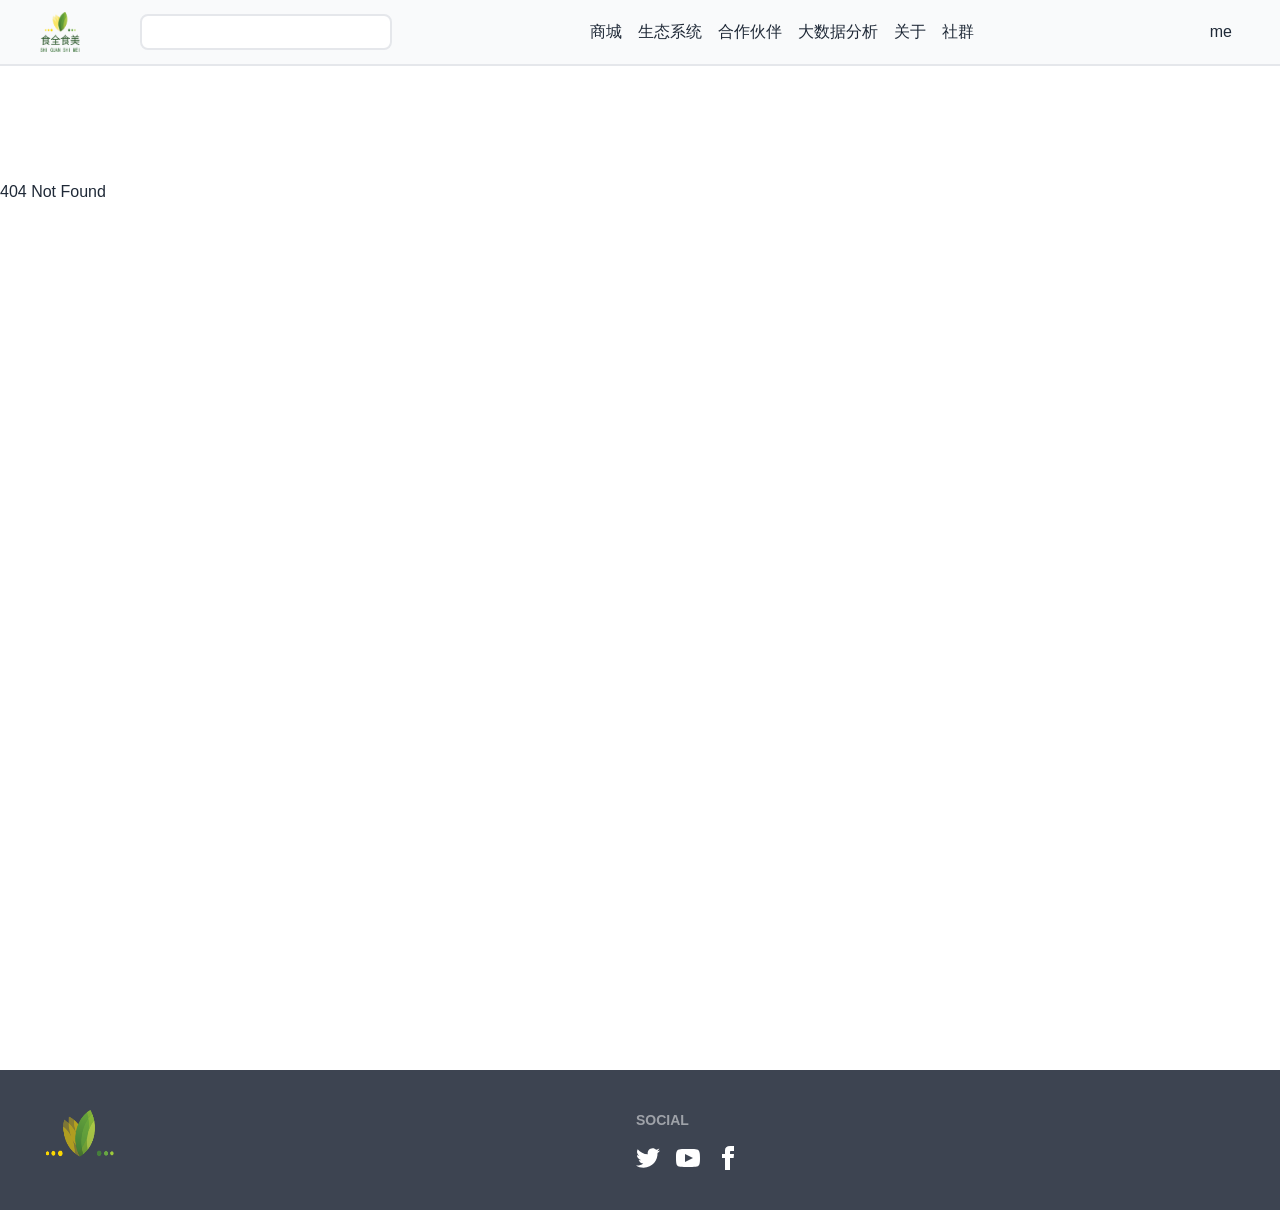
<file: index.html>
<!doctype html><html lang="en" data-theme="light"><head><meta charset="utf-8"/><link rel="icon" href="/favicon.ico"/><meta name="viewport" content="width=device-width,initial-scale=1"/><meta name="theme-color" content="#000000"/><meta name="description" content="Web site created using create-react-app"/><link rel="apple-touch-icon" href="/logo192.png"/><link rel="manifest" href="/manifest.json"/><title>Hi Box - 你的私人健康管理专家</title><script defer="defer" src="/static/js/main.147be62d.js"></script><link href="/static/css/main.3e89343a.css" rel="stylesheet"></head><body><script src="//at.alicdn.com/t/c/font_4008165_zt3uqbueump.js"></script><noscript>You need to enable JavaScript to run this app.</noscript><div id="root"></div><script type="text/javascript" src="https://www.wjx.cn/js/ap.js?activity=YmBddzu" id="wjxFloatBtnJsCode"></script></body></html>
</file>
<file: static/css/main.3e89343a.css>
/* ! tailwindcss v3.3.2 | MIT License | https://tailwindcss.com */html{-webkit-font-feature-settings:normal}input::-webkit-input-placeholder,textarea::-webkit-input-placeholder{color:#9ca3af;opacity:1}::-webkit-backdrop{--tw-border-spacing-x:0;--tw-border-spacing-y:0;--tw-translate-x:0;--tw-translate-y:0;--tw-rotate:0;--tw-skew-x:0;--tw-skew-y:0;--tw-scale-x:1;--tw-scale-y:1;--tw-pan-x: ;--tw-pan-y: ;--tw-pinch-zoom: ;--tw-scroll-snap-strictness:proximity;--tw-gradient-from-position: ;--tw-gradient-via-position: ;--tw-gradient-to-position: ;--tw-ordinal: ;--tw-slashed-zero: ;--tw-numeric-figure: ;--tw-numeric-spacing: ;--tw-numeric-fraction: ;--tw-ring-inset: ;--tw-ring-offset-width:0px;--tw-ring-offset-color:#fff;--tw-ring-color:rgba(59,130,246,.5);--tw-ring-offset-shadow:0 0 #0000;--tw-ring-shadow:0 0 #0000;--tw-shadow:0 0 #0000;--tw-shadow-colored:0 0 #0000;--tw-blur: ;--tw-brightness: ;--tw-contrast: ;--tw-grayscale: ;--tw-hue-rotate: ;--tw-invert: ;--tw-saturate: ;--tw-sepia: ;--tw-drop-shadow: ;--tw-backdrop-blur: ;--tw-backdrop-brightness: ;--tw-backdrop-contrast: ;--tw-backdrop-grayscale: ;--tw-backdrop-hue-rotate: ;--tw-backdrop-invert: ;--tw-backdrop-opacity: ;--tw-backdrop-saturate: ;--tw-backdrop-sepia: }.btn{-webkit-animation:button-pop .25s ease-out;-webkit-animation:button-pop var(--animation-btn,.25s) ease-out;transition-property:color,background-color,border-color,text-decoration-color,fill,stroke,opacity,box-shadow,-webkit-transform,-webkit-filter,-webkit-backdrop-filter;transition-property:color,background-color,border-color,text-decoration-color,fill,stroke,opacity,box-shadow,transform,filter,backdrop-filter,-webkit-transform,-webkit-filter,-webkit-backdrop-filter}.btn.loading:before{-webkit-animation:spin 2s linear infinite}@media (prefers-reduced-motion:reduce){.btn.loading:before{-webkit-animation:spin 10s linear infinite;animation:spin 10s linear infinite}}@-webkit-keyframes spin{0%{-webkit-transform:rotate(0deg);transform:rotate(0deg)}to{-webkit-transform:rotate(1turn);transform:rotate(1turn)}}.footer{-webkit-column-gap:1rem}.modal{transition-property:opacity,visibility,-webkit-transform;transition-property:transform,opacity,visibility,-webkit-transform}.modal-box{-webkit-transform:translate(var(--tw-translate-x),var(--tw-translate-y)) rotate(var(--tw-rotate)) skewX(var(--tw-skew-x)) skewY(var(--tw-skew-y)) scaleX(var(--tw-scale-x)) scaleY(var(--tw-scale-y));transition-property:color,background-color,border-color,text-decoration-color,fill,stroke,opacity,box-shadow,-webkit-transform,-webkit-filter,-webkit-backdrop-filter;transition-property:color,background-color,border-color,text-decoration-color,fill,stroke,opacity,box-shadow,transform,filter,backdrop-filter,-webkit-transform,-webkit-filter,-webkit-backdrop-filter}.btn:active:focus,.btn:active:hover{-webkit-animation:none;-webkit-transform:scale(.95);-webkit-transform:scale(var(--btn-focus-scale,.95))}@-webkit-keyframes button-pop{0%{-webkit-transform:scale(.95);transform:scale(.95);-webkit-transform:scale(var(--btn-focus-scale,.95));transform:scale(var(--btn-focus-scale,.95))}40%{-webkit-transform:scale(1.02);transform:scale(1.02)}to{-webkit-transform:scale(1);transform:scale(1)}}.checkbox:checked,.checkbox[aria-checked=true],.checkbox[checked=true]{-webkit-animation:checkmark .2s ease-in-out;-webkit-animation:checkmark var(--animation-input,.2s) ease-in-out}.checkbox:indeterminate{-webkit-animation:checkmark .2s ease-in-out;-webkit-animation:checkmark var(--animation-input,.2s) ease-in-out}@-webkit-keyframes checkmark{0%{background-position-y:5px}50%{background-position-y:-2px}to{background-position-y:0}}.input-disabled::-webkit-input-placeholder,.input[disabled]::-webkit-input-placeholder{--tw-placeholder-opacity:0.2;color:hsl(215 27.907% 16.863%/var(--tw-placeholder-opacity));color:hsl(var(--bc)/var(--tw-placeholder-opacity))}.mockup-phone .camera:before{-webkit-transform:translate(-50%,-50%)}.modal-open .modal-box,.modal-toggle:checked+.modal .modal-box,.modal:target .modal-box{-webkit-transform:translate(var(--tw-translate-x),var(--tw-translate-y)) rotate(var(--tw-rotate)) skewX(var(--tw-skew-x)) skewY(var(--tw-skew-y)) scaleX(var(--tw-scale-x)) scaleY(var(--tw-scale-y))}@-webkit-keyframes progress-loading{50%{left:107%}}@-webkit-keyframes radiomark{0%{box-shadow:inset 0 0 0 12px #fff,inset 0 0 0 12px #fff;box-shadow:0 0 0 12px hsl(var(--b1)) inset,0 0 0 12px hsl(var(--b1)) inset}50%{box-shadow:inset 0 0 0 3px #fff,inset 0 0 0 3px #fff;box-shadow:0 0 0 3px hsl(var(--b1)) inset,0 0 0 3px hsl(var(--b1)) inset}to{box-shadow:inset 0 0 0 4px #fff,inset 0 0 0 4px #fff;box-shadow:0 0 0 4px hsl(var(--b1)) inset,0 0 0 4px hsl(var(--b1)) inset}}@-webkit-keyframes rating-pop{0%{-webkit-transform:translateY(-.125em);transform:translateY(-.125em)}40%{-webkit-transform:translateY(-.125em);transform:translateY(-.125em)}to{-webkit-transform:translateY(0);transform:translateY(0)}}@-webkit-keyframes toast-pop{0%{opacity:0;-webkit-transform:scale(.9);transform:scale(.9)}to{opacity:1;-webkit-transform:scale(1);transform:scale(1)}}.modal-bottom :where(.modal-box){-webkit-transform:translate(var(--tw-translate-x),var(--tw-translate-y)) rotate(var(--tw-rotate)) skewX(var(--tw-skew-x)) skewY(var(--tw-skew-y)) scaleX(var(--tw-scale-x)) scaleY(var(--tw-scale-y))}.modal-middle :where(.modal-box){-webkit-transform:translate(var(--tw-translate-x),var(--tw-translate-y)) rotate(var(--tw-rotate)) skewX(var(--tw-skew-x)) skewY(var(--tw-skew-y)) scaleX(var(--tw-scale-x)) scaleY(var(--tw-scale-y))}*{margin:0;padding:0}a{color:#333;text-decoration:none}ul ol{list-style:none;margin:0}.icon{fill:currentColor;height:2.5em;overflow:hidden;vertical-align:-.15em;width:2.5em}.logo{height:7.5rem;width:15rem}.icon-screen-react{height:10em;width:10em}.postcard{background-color:#f6f7f9;border:1px solid;border-radius:10px;margin:1rem 0;padding:.4rem .9rem}.postcard a{color:#333;text-decoration:none}body{-webkit-font-smoothing:antialiased;-moz-osx-font-smoothing:grayscale;font-family:-apple-system,BlinkMacSystemFont,Segoe UI,Roboto,Oxygen,Ubuntu,Cantarell,Fira Sans,Droid Sans,Helvetica Neue,sans-serif}code{font-family:source-code-pro,Menlo,Monaco,Consolas,Courier New,monospace}


/*
! tailwindcss v3.3.2 | MIT License | https://tailwindcss.com
*/*,:after,:before{border:0 solid #e5e7eb;box-sizing:border-box}:after,:before{--tw-content:""}html{-webkit-text-size-adjust:100%;font-feature-settings:normal;font-family:ui-sans-serif,system-ui,-apple-system,BlinkMacSystemFont,Segoe UI,Roboto,Helvetica Neue,Arial,Noto Sans,sans-serif,Apple Color Emoji,Segoe UI Emoji,Segoe UI Symbol,Noto Color Emoji;font-variation-settings:normal;line-height:1.5;tab-size:4}body{line-height:inherit;margin:0}hr{border-top-width:1px;color:inherit;height:0}abbr:where([title]){-webkit-text-decoration:underline dotted;text-decoration:underline dotted}h1,h2,h3,h4,h5,h6{font-size:inherit;font-weight:inherit}a{color:inherit;text-decoration:inherit}b,strong{font-weight:bolder}code,kbd,pre,samp{font-family:ui-monospace,SFMono-Regular,Menlo,Monaco,Consolas,Liberation Mono,Courier New,monospace;font-size:1em}small{font-size:80%}sub,sup{font-size:75%;line-height:0;position:relative;vertical-align:initial}sub{bottom:-.25em}sup{top:-.5em}table{border-collapse:collapse;border-color:inherit;text-indent:0}button,input,optgroup,select,textarea{color:inherit;font-family:inherit;font-size:100%;font-weight:inherit;line-height:inherit;margin:0;padding:0}button,select{text-transform:none}[type=button],[type=reset],[type=submit],button{-webkit-appearance:button;background-color:initial;background-image:none}:-moz-focusring{outline:auto}:-moz-ui-invalid{box-shadow:none}progress{vertical-align:initial}::-webkit-inner-spin-button,::-webkit-outer-spin-button{height:auto}[type=search]{-webkit-appearance:textfield;outline-offset:-2px}::-webkit-search-decoration{-webkit-appearance:none}::-webkit-file-upload-button{-webkit-appearance:button;font:inherit}summary{display:list-item}blockquote,dd,dl,figure,h1,h2,h3,h4,h5,h6,hr,p,pre{margin:0}fieldset{margin:0}fieldset,legend{padding:0}menu,ol,ul{list-style:none;margin:0;padding:0}textarea{resize:vertical}input::placeholder,textarea::placeholder{color:#9ca3af;opacity:1}[role=button],button{cursor:pointer}:disabled{cursor:default}audio,canvas,embed,iframe,img,object,svg,video{display:block;vertical-align:middle}img,video{height:auto;max-width:100%}[hidden]{display:none}:root,[data-theme]{background-color:#fff;background-color:hsla(var(--b1)/var(--tw-bg-opacity,1));color:#1f2937;color:hsla(var(--bc)/var(--tw-text-opacity,1))}html{-webkit-tap-highlight-color:transparent}:root{--pf:258.89 94.378% 40.941%;--sf:314 100% 37.647%;--af:174 60% 40.784%;--nf:219 14.085% 22.275%;--in:198 93% 60%;--su:158 64% 52%;--wa:43 96% 56%;--er:0 91% 71%;--inc:198 100% 12%;--suc:158 100% 10%;--wac:43 100% 11%;--erc:0 100% 14%;--rounded-box:1rem;--rounded-btn:0.5rem;--rounded-badge:1.9rem;--animation-btn:0.25s;--animation-input:.2s;--btn-text-case:uppercase;--btn-focus-scale:0.95;--border-btn:1px;--tab-border:1px;--tab-radius:0.5rem;--p:258.89 94.378% 51.176%;--pc:0 0% 100%;--s:314 100% 47.059%;--sc:0 0% 100%;--a:174 60% 50.98%;--ac:174.71 43.59% 15.294%;--n:219 14.085% 27.843%;--nc:0 0% 100%;--b1:0 0% 100%;--b2:0 0% 94.902%;--b3:180 1.9608% 90%;--bc:215 27.907% 16.863%;color-scheme:light}@media (prefers-color-scheme:dark){:root{--pf:262.35 80.315% 40.157%;--sf:315.75 70.196% 40%;--af:174.69 70.335% 32.784%;--in:198 93% 60%;--su:158 64% 52%;--wa:43 96% 56%;--er:0 91% 71%;--inc:198 100% 12%;--suc:158 100% 10%;--wac:43 100% 11%;--erc:0 100% 14%;--rounded-box:1rem;--rounded-btn:0.5rem;--rounded-badge:1.9rem;--animation-btn:0.25s;--animation-input:.2s;--btn-text-case:uppercase;--btn-focus-scale:0.95;--border-btn:1px;--tab-border:1px;--tab-radius:0.5rem;--p:262.35 80.315% 50.196%;--pc:0 0% 100%;--s:315.75 70.196% 50%;--sc:0 0% 100%;--a:174.69 70.335% 40.98%;--ac:0 0% 100%;--n:218.18 18.033% 11.961%;--nf:222.86 17.073% 8.0392%;--nc:220 13.376% 69.216%;--b1:220 17.647% 20%;--b2:220 17.241% 17.059%;--b3:218.57 17.949% 15.294%;--bc:220 13.376% 69.216%;color-scheme:dark}}[data-theme=light]{--pf:258.89 94.378% 40.941%;--sf:314 100% 37.647%;--af:174 60% 40.784%;--nf:219 14.085% 22.275%;--in:198 93% 60%;--su:158 64% 52%;--wa:43 96% 56%;--er:0 91% 71%;--inc:198 100% 12%;--suc:158 100% 10%;--wac:43 100% 11%;--erc:0 100% 14%;--rounded-box:1rem;--rounded-btn:0.5rem;--rounded-badge:1.9rem;--animation-btn:0.25s;--animation-input:.2s;--btn-text-case:uppercase;--btn-focus-scale:0.95;--border-btn:1px;--tab-border:1px;--tab-radius:0.5rem;--p:258.89 94.378% 51.176%;--pc:0 0% 100%;--s:314 100% 47.059%;--sc:0 0% 100%;--a:174 60% 50.98%;--ac:174.71 43.59% 15.294%;--n:219 14.085% 27.843%;--nc:0 0% 100%;--b1:0 0% 100%;--b2:0 0% 94.902%;--b3:180 1.9608% 90%;--bc:215 27.907% 16.863%;color-scheme:light}[data-theme=dark]{--pf:262.35 80.315% 40.157%;--sf:315.75 70.196% 40%;--af:174.69 70.335% 32.784%;--in:198 93% 60%;--su:158 64% 52%;--wa:43 96% 56%;--er:0 91% 71%;--inc:198 100% 12%;--suc:158 100% 10%;--wac:43 100% 11%;--erc:0 100% 14%;--rounded-box:1rem;--rounded-btn:0.5rem;--rounded-badge:1.9rem;--animation-btn:0.25s;--animation-input:.2s;--btn-text-case:uppercase;--btn-focus-scale:0.95;--border-btn:1px;--tab-border:1px;--tab-radius:0.5rem;--p:262.35 80.315% 50.196%;--pc:0 0% 100%;--s:315.75 70.196% 50%;--sc:0 0% 100%;--a:174.69 70.335% 40.98%;--ac:0 0% 100%;--n:218.18 18.033% 11.961%;--nf:222.86 17.073% 8.0392%;--nc:220 13.376% 69.216%;--b1:220 17.647% 20%;--b2:220 17.241% 17.059%;--b3:218.57 17.949% 15.294%;--bc:220 13.376% 69.216%;color-scheme:dark}[data-theme=cupcake]{--pf:183.03 47.368% 47.216%;--sf:338.25 71.429% 62.431%;--af:39 84.112% 46.431%;--nf:280 46.479% 11.137%;--in:198 93% 60%;--su:158 64% 52%;--wa:43 96% 56%;--er:0 91% 71%;--pc:183.03 100% 11.804%;--sc:338.25 100% 15.608%;--ac:39 100% 11.608%;--nc:280 82.688% 82.784%;--inc:198 100% 12%;--suc:158 100% 10%;--wac:43 100% 11%;--erc:0 100% 14%;--rounded-box:1rem;--rounded-badge:1.9rem;--animation-btn:0.25s;--animation-input:.2s;--btn-text-case:uppercase;--btn-focus-scale:0.95;--border-btn:1px;--p:183.03 47.368% 59.02%;--s:338.25 71.429% 78.039%;--a:39 84.112% 58.039%;--n:280 46.479% 13.922%;--b1:24 33.333% 97.059%;--b2:26.667 21.951% 91.961%;--b3:22.5 14.286% 89.02%;--bc:280 46.479% 13.922%;--rounded-btn:1.9rem;--tab-border:2px;--tab-radius:.5rem;color-scheme:light}[data-theme=bumblebee]{--pf:41.124 74.167% 42.353%;--sf:49.901 94.393% 46.431%;--af:240 33.333% 11.294%;--nf:240 33.333% 11.294%;--b2:0 0% 90%;--b3:0 0% 81%;--in:198 93% 60%;--su:158 64% 52%;--wa:43 96% 56%;--er:0 91% 71%;--bc:0 0% 20%;--ac:240 60.274% 82.824%;--nc:240 60.274% 82.824%;--inc:198 100% 12%;--suc:158 100% 10%;--wac:43 100% 11%;--erc:0 100% 14%;--rounded-box:1rem;--rounded-btn:0.5rem;--rounded-badge:1.9rem;--animation-btn:0.25s;--animation-input:.2s;--btn-text-case:uppercase;--btn-focus-scale:0.95;--border-btn:1px;--tab-border:1px;--tab-radius:0.5rem;--p:41.124 74.167% 52.941%;--pc:240 33.333% 14.118%;--s:49.901 94.393% 58.039%;--sc:240 33.333% 14.118%;--a:240 33.333% 14.118%;--n:240 33.333% 14.118%;--b1:0 0% 100%;color-scheme:light}[data-theme=emerald]{--pf:141.18 50% 48%;--sf:218.88 96.078% 48%;--af:9.8901 81.25% 44.863%;--nf:219.23 20.312% 20.078%;--b2:0 0% 90%;--b3:0 0% 81%;--in:198 93% 60%;--su:158 64% 52%;--wa:43 96% 56%;--er:0 91% 71%;--inc:198 100% 12%;--suc:158 100% 10%;--wac:43 100% 11%;--erc:0 100% 14%;--rounded-box:1rem;--rounded-btn:0.5rem;--rounded-badge:1.9rem;--btn-text-case:uppercase;--border-btn:1px;--tab-border:1px;--tab-radius:0.5rem;--p:141.18 50% 60%;--pc:151.11 28.421% 18.627%;--s:218.88 96.078% 60%;--sc:210 20% 98.039%;--a:9.8901 81.25% 56.078%;--ac:210 20% 98.039%;--n:219.23 20.312% 25.098%;--nc:210 20% 98.039%;--b1:0 0% 100%;--bc:219.23 20.312% 25.098%;--animation-btn:0;--animation-input:0;--btn-focus-scale:1;color-scheme:light}[data-theme=corporate]{--pf:229.09 95.652% 51.137%;--sf:214.91 26.316% 47.216%;--af:154.2 49.02% 48%;--nf:233.33 27.273% 10.353%;--b2:0 0% 90%;--b3:0 0% 81%;--in:198 93% 60%;--su:158 64% 52%;--wa:43 96% 56%;--er:0 91% 71%;--pc:229.09 100% 92.784%;--sc:214.91 100% 11.804%;--ac:154.2 100% 12%;--inc:198 100% 12%;--suc:158 100% 10%;--wac:43 100% 11%;--erc:0 100% 14%;--btn-text-case:uppercase;--border-btn:1px;--tab-border:1px;--tab-radius:0.5rem;--p:229.09 95.652% 63.922%;--s:214.91 26.316% 59.02%;--a:154.2 49.02% 60%;--n:233.33 27.273% 12.941%;--nc:210 38.462% 94.902%;--b1:0 0% 100%;--bc:233.33 27.273% 12.941%;--rounded-box:0.25rem;--rounded-btn:.125rem;--rounded-badge:.125rem;--animation-btn:0;--animation-input:0;--btn-focus-scale:1;color-scheme:light}[data-theme=synthwave]{--pf:320.73 69.62% 55.216%;--sf:197.03 86.592% 51.922%;--af:48 89.041% 45.647%;--nf:253.22 60.825% 15.216%;--b2:253.85 59.091% 23.294%;--b3:253.85 59.091% 20.965%;--pc:320.73 100% 13.804%;--sc:197.03 100% 12.98%;--ac:48 100% 11.412%;--rounded-box:1rem;--rounded-btn:0.5rem;--rounded-badge:1.9rem;--animation-btn:0.25s;--animation-input:.2s;--btn-text-case:uppercase;--btn-focus-scale:0.95;--border-btn:1px;--tab-border:1px;--tab-radius:0.5rem;--p:320.73 69.62% 69.02%;--s:197.03 86.592% 64.902%;--a:48 89.041% 57.059%;--n:253.22 60.825% 19.02%;--nc:260 60% 98.039%;--b1:253.85 59.091% 25.882%;--bc:260 60% 98.039%;--in:199.13 86.957% 63.922%;--inc:257.45 63.218% 17.059%;--su:168.1 74.233% 68.039%;--suc:257.45 63.218% 17.059%;--wa:48 89.041% 57.059%;--wac:257.45 63.218% 17.059%;--er:351.85 73.636% 56.863%;--erc:260 60% 98.039%;color-scheme:dark}[data-theme=retro]{--pf:2.6667 73.77% 60.863%;--sf:144.62 27.273% 57.569%;--af:49.024 67.213% 60.863%;--nf:41.667 16.822% 33.569%;--inc:221.21 100% 90.667%;--suc:142.13 100% 87.255%;--wac:32.133 100% 8.7451%;--erc:0 100% 90.118%;--animation-btn:0.25s;--animation-input:.2s;--btn-text-case:uppercase;--btn-focus-scale:0.95;--border-btn:1px;--tab-border:1px;--tab-radius:0.5rem;--p:2.6667 73.77% 76.078%;--pc:345 5.2632% 14.902%;--s:144.62 27.273% 71.961%;--sc:345 5.2632% 14.902%;--a:49.024 67.213% 76.078%;--ac:345 5.2632% 14.902%;--n:41.667 16.822% 41.961%;--nc:45 47.059% 80%;--b1:45 47.059% 80%;--b2:45.283 37.063% 71.961%;--b3:42.188 35.955% 65.098%;--bc:345 5.2632% 14.902%;--in:221.21 83.193% 53.333%;--su:142.13 76.216% 36.275%;--wa:32.133 94.619% 43.725%;--er:0 72.222% 50.588%;--rounded-box:0.4rem;--rounded-btn:0.4rem;--rounded-badge:0.4rem;color-scheme:light}[data-theme=cyberpunk]{--pf:344.78 100% 58.353%;--sf:195.12 80.392% 56%;--af:276 74.324% 56.784%;--nf:57.273 100% 10.353%;--b2:56 100% 45%;--b3:56 100% 40.5%;--in:198 93% 60%;--su:158 64% 52%;--wa:43 96% 56%;--er:0 91% 71%;--bc:56 100% 10%;--pc:344.78 100% 14.588%;--sc:195.12 100% 14%;--ac:276 100% 14.196%;--inc:198 100% 12%;--suc:158 100% 10%;--wac:43 100% 11%;--erc:0 100% 14%;--animation-btn:0.25s;--animation-input:.2s;--btn-text-case:uppercase;--btn-focus-scale:0.95;--border-btn:1px;--tab-border:1px;--p:344.78 100% 72.941%;--s:195.12 80.392% 70%;--a:276 74.324% 70.98%;--n:57.273 100% 12.941%;--nc:56 100% 50%;--b1:56 100% 50%;--rounded-box:0;--rounded-btn:0;--rounded-badge:0;--tab-radius:0;color-scheme:light;font-family:ui-monospace,SFMono-Regular,Menlo,Monaco,Consolas,Liberation Mono,Courier New,monospace}[data-theme=valentine]{--pf:353.23 73.81% 53.647%;--sf:254.12 86.441% 61.49%;--af:181.41 55.556% 56%;--nf:336 42.857% 38.431%;--b2:318.46 46.429% 80.118%;--b3:318.46 46.429% 72.106%;--pc:353.23 100% 13.412%;--sc:254.12 100% 15.373%;--ac:181.41 100% 14%;--inc:221.21 100% 90.667%;--suc:142.13 100% 87.255%;--wac:32.133 100% 8.7451%;--erc:0 100% 90.118%;--rounded-box:1rem;--rounded-badge:1.9rem;--animation-btn:0.25s;--animation-input:.2s;--btn-text-case:uppercase;--btn-focus-scale:0.95;--border-btn:1px;--tab-border:1px;--tab-radius:0.5rem;--p:353.23 73.81% 67.059%;--s:254.12 86.441% 76.863%;--a:181.41 55.556% 70%;--n:336 42.857% 48.039%;--nc:318.46 46.429% 89.02%;--b1:318.46 46.429% 89.02%;--bc:343.64 38.462% 28.039%;--in:221.21 83.193% 53.333%;--su:142.13 76.216% 36.275%;--wa:32.133 94.619% 43.725%;--er:0 72.222% 50.588%;--rounded-btn:1.9rem;color-scheme:light}[data-theme=halloween]{--pf:31.927 89.344% 41.725%;--sf:271.22 45.794% 33.569%;--af:91.071 100% 26.353%;--nf:180 3.5714% 8.7843%;--b2:0 0% 11.647%;--b3:0 0% 10.482%;--bc:0 0% 82.588%;--sc:271.22 100% 88.392%;--ac:91.071 100% 6.5882%;--nc:180 4.8458% 82.196%;--inc:221.21 100% 90.667%;--suc:142.13 100% 87.255%;--wac:32.133 100% 8.7451%;--erc:0 100% 90.118%;--rounded-box:1rem;--rounded-btn:0.5rem;--rounded-badge:1.9rem;--animation-btn:0.25s;--animation-input:.2s;--btn-text-case:uppercase;--btn-focus-scale:0.95;--border-btn:1px;--tab-border:1px;--tab-radius:0.5rem;--p:31.927 89.344% 52.157%;--pc:180 7.3171% 8.0392%;--s:271.22 45.794% 41.961%;--a:91.071 100% 32.941%;--n:180 3.5714% 10.98%;--b1:0 0% 12.941%;--in:221.21 83.193% 53.333%;--su:142.13 76.216% 36.275%;--wa:32.133 94.619% 43.725%;--er:0 72.222% 50.588%;color-scheme:dark}[data-theme=garden]{--pf:138.86 15.982% 34.353%;--sf:96.923 37.143% 74.51%;--af:0 67.742% 75.137%;--nf:0 3.9106% 28.078%;--b2:0 4.3478% 81.882%;--b3:0 4.3478% 73.694%;--in:198 93% 60%;--su:158 64% 52%;--wa:43 96% 56%;--er:0 91% 71%;--pc:138.86 100% 88.588%;--inc:198 100% 12%;--suc:158 100% 10%;--wac:43 100% 11%;--erc:0 100% 14%;--rounded-box:1rem;--rounded-btn:0.5rem;--rounded-badge:1.9rem;--animation-btn:0.25s;--animation-input:.2s;--btn-text-case:uppercase;--btn-focus-scale:0.95;--border-btn:1px;--tab-border:1px;--tab-radius:0.5rem;--p:138.86 15.982% 42.941%;--s:96.923 37.143% 93.137%;--sc:96 32.468% 15.098%;--a:0 67.742% 93.922%;--ac:0 21.951% 16.078%;--n:0 3.9106% 35.098%;--nc:0 4.3478% 90.98%;--b1:0 4.3478% 90.98%;--bc:0 3.2258% 6.0784%;color-scheme:light}[data-theme=forest]{--pf:141.04 71.963% 33.569%;--sf:140.98 74.694% 38.431%;--af:35.148 68.98% 41.569%;--nf:0 9.6774% 4.8627%;--b2:0 12.195% 7.2353%;--b3:0 12.195% 6.5118%;--in:198 93% 60%;--su:158 64% 52%;--wa:43 96% 56%;--er:0 91% 71%;--bc:0 11.727% 81.608%;--sc:140.98 100% 9.6078%;--ac:35.148 100% 10.392%;--nc:0 6.8894% 81.216%;--inc:198 100% 12%;--suc:158 100% 10%;--wac:43 100% 11%;--erc:0 100% 14%;--rounded-box:1rem;--rounded-badge:1.9rem;--animation-btn:0.25s;--animation-input:.2s;--btn-text-case:uppercase;--btn-focus-scale:0.95;--border-btn:1px;--tab-border:1px;--tab-radius:0.5rem;--p:141.04 71.963% 41.961%;--pc:140.66 100% 88.039%;--s:140.98 74.694% 48.039%;--a:35.148 68.98% 51.961%;--n:0 9.6774% 6.0784%;--b1:0 12.195% 8.0392%;--rounded-btn:1.9rem;color-scheme:dark}[data-theme=aqua]{--pf:181.79 92.857% 39.529%;--sf:274.41 30.909% 45.49%;--af:47.059 100% 64%;--nf:205.4 53.725% 40%;--b2:218.61 52.511% 38.647%;--b3:218.61 52.511% 34.782%;--bc:218.61 100% 88.588%;--sc:274.41 100% 91.373%;--ac:47.059 100% 16%;--nc:205.4 100% 90%;--inc:221.21 100% 90.667%;--suc:142.13 100% 87.255%;--wac:32.133 100% 8.7451%;--erc:0 100% 90.118%;--rounded-box:1rem;--rounded-btn:0.5rem;--rounded-badge:1.9rem;--animation-btn:0.25s;--animation-input:.2s;--btn-text-case:uppercase;--btn-focus-scale:0.95;--border-btn:1px;--tab-border:1px;--tab-radius:0.5rem;--p:181.79 92.857% 49.412%;--pc:181.41 100% 16.667%;--s:274.41 30.909% 56.863%;--a:47.059 100% 80%;--n:205.4 53.725% 50%;--b1:218.61 52.511% 42.941%;--in:221.21 83.193% 53.333%;--su:142.13 76.216% 36.275%;--wa:32.133 94.619% 43.725%;--er:0 72.222% 50.588%;color-scheme:dark}[data-theme=lofi]{--pf:0 0% 4.0784%;--sf:0 1.9608% 8%;--af:0 0% 11.922%;--nf:0 0% 0%;--btn-text-case:uppercase;--border-btn:1px;--tab-border:1px;--p:0 0% 5.098%;--pc:0 0% 100%;--s:0 1.9608% 10%;--sc:0 0% 100%;--a:0 0% 14.902%;--ac:0 0% 100%;--n:0 0% 0%;--nc:0 0% 100%;--b1:0 0% 100%;--b2:0 0% 94.902%;--b3:0 1.9608% 90%;--bc:0 0% 0%;--in:212.35 100% 47.647%;--inc:0 0% 100%;--su:136.84 72.152% 46.471%;--suc:0 0% 100%;--wa:4.5614 100% 66.471%;--wac:0 0% 100%;--er:325.05 77.6% 49.02%;--erc:0 0% 100%;--rounded-box:0.25rem;--rounded-btn:0.125rem;--rounded-badge:0.125rem;--animation-btn:0;--animation-input:0;--btn-focus-scale:1;--tab-radius:0;color-scheme:light}[data-theme=pastel]{--pf:283.64 21.569% 64%;--sf:351.63 70.492% 70.431%;--af:158.49 54.639% 64.784%;--nf:198.62 43.719% 48.784%;--in:198 93% 60%;--su:158 64% 52%;--wa:43 96% 56%;--er:0 91% 71%;--bc:0 0% 20%;--pc:283.64 59.314% 16%;--sc:351.63 100% 17.608%;--ac:158.49 100% 16.196%;--nc:198.62 100% 12.196%;--inc:198 100% 12%;--suc:158 100% 10%;--wac:43 100% 11%;--erc:0 100% 14%;--rounded-box:1rem;--rounded-badge:1.9rem;--animation-btn:0.25s;--animation-input:.2s;--btn-text-case:uppercase;--btn-focus-scale:0.95;--border-btn:1px;--tab-border:1px;--tab-radius:0.5rem;--p:283.64 21.569% 80%;--s:351.63 70.492% 88.039%;--a:158.49 54.639% 80.98%;--n:198.62 43.719% 60.98%;--b1:0 0% 100%;--b2:210 20% 98.039%;--b3:216 12.195% 83.922%;--rounded-btn:1.9rem;color-scheme:light}[data-theme=fantasy]{--pf:296.04 82.813% 20.078%;--sf:200 100% 29.647%;--af:30.894 94.378% 40.941%;--nf:215 27.907% 13.49%;--b2:0 0% 90%;--b3:0 0% 81%;--in:198 93% 60%;--su:158 64% 52%;--wa:43 96% 56%;--er:0 91% 71%;--pc:296.04 100% 85.02%;--sc:200 100% 87.412%;--ac:30.894 100% 10.235%;--nc:215 62.264% 83.373%;--inc:198 100% 12%;--suc:158 100% 10%;--wac:43 100% 11%;--erc:0 100% 14%;--rounded-box:1rem;--rounded-btn:0.5rem;--rounded-badge:1.9rem;--animation-btn:0.25s;--animation-input:.2s;--btn-text-case:uppercase;--btn-focus-scale:0.95;--border-btn:1px;--tab-border:1px;--tab-radius:0.5rem;--p:296.04 82.813% 25.098%;--s:200 100% 37.059%;--a:30.894 94.378% 51.176%;--n:215 27.907% 16.863%;--b1:0 0% 100%;--bc:215 27.907% 16.863%;color-scheme:light}[data-theme=wireframe]{--pf:0 0% 57.725%;--sf:0 0% 57.725%;--af:0 0% 57.725%;--nf:0 0% 73.725%;--bc:0 0% 20%;--pc:0 0% 14.431%;--sc:0 0% 14.431%;--ac:0 0% 14.431%;--nc:0 0% 18.431%;--inc:240 100% 90%;--suc:120 100% 85.02%;--wac:60 100% 10%;--erc:0 100% 90%;--animation-btn:0.25s;--animation-input:.2s;--btn-text-case:uppercase;--btn-focus-scale:0.95;--border-btn:1px;--tab-border:1px;--p:0 0% 72.157%;--s:0 0% 72.157%;--a:0 0% 72.157%;--n:0 0% 92.157%;--b1:0 0% 100%;--b2:0 0% 93.333%;--b3:0 0% 86.667%;--in:240 100% 50%;--su:120 100% 25.098%;--wa:60 30.196% 50%;--er:0 100% 50%;--rounded-box:0.2rem;--rounded-btn:0.2rem;--rounded-badge:0.2rem;--tab-radius:0.2rem;color-scheme:light;font-family:Chalkboard,comic sans ms,sanssecondaryerif}[data-theme=black]{--pf:0 1.9608% 16%;--sf:0 1.9608% 16%;--af:0 1.9608% 16%;--bc:0 0% 80%;--pc:0 5.3922% 84%;--sc:0 5.3922% 84%;--ac:0 5.3922% 84%;--nc:0 2.5404% 83.02%;--inc:240 100% 90%;--suc:120 100% 85.02%;--wac:60 100% 10%;--erc:0 100% 90%;--border-btn:1px;--tab-border:1px;--p:0 1.9608% 20%;--s:0 1.9608% 20%;--a:0 1.9608% 20%;--b1:0 0% 0%;--b2:0 0% 5.098%;--b3:0 1.9608% 10%;--n:0 1.2987% 15.098%;--nf:0 1.9608% 20%;--in:240 100% 50%;--su:120 100% 25.098%;--wa:60 100% 50%;--er:0 100% 50%;--rounded-box:0;--rounded-btn:0;--rounded-badge:0;--animation-btn:0;--animation-input:0;--btn-text-case:lowercase;--btn-focus-scale:1;--tab-radius:0;color-scheme:dark}[data-theme=luxury]{--pf:0 0% 80%;--sf:218.4 54.348% 14.431%;--af:318.62 21.805% 20.863%;--nf:270 4.3478% 7.2157%;--pc:0 0% 20%;--sc:218.4 100% 83.608%;--ac:318.62 84.615% 85.216%;--inc:202.35 100% 14%;--suc:89.007 100% 10.392%;--wac:53.906 100% 12.706%;--erc:0 100% 14.353%;--rounded-box:1rem;--rounded-btn:0.5rem;--rounded-badge:1.9rem;--animation-btn:0.25s;--animation-input:.2s;--btn-text-case:uppercase;--btn-focus-scale:0.95;--border-btn:1px;--tab-border:1px;--tab-radius:0.5rem;--p:0 0% 100%;--s:218.4 54.348% 18.039%;--a:318.62 21.805% 26.078%;--n:270 4.3478% 9.0196%;--nc:37.083 67.29% 58.039%;--b1:240 10% 3.9216%;--b2:270 4.3478% 9.0196%;--b3:270 2.1739% 18.039%;--bc:37.083 67.29% 58.039%;--in:202.35 100% 70%;--su:89.007 61.633% 51.961%;--wa:53.906 68.817% 63.529%;--er:0 100% 71.765%;color-scheme:dark}[data-theme=dracula]{--pf:325.52 100% 58.98%;--sf:264.71 89.474% 62.118%;--af:31.02 100% 56.941%;--nf:229.57 15.033% 24%;--b2:231.43 14.894% 16.588%;--b3:231.43 14.894% 14.929%;--pc:325.52 100% 14.745%;--sc:264.71 100% 15.529%;--ac:31.02 100% 14.235%;--nc:229.57 70.868% 86%;--inc:190.53 100% 15.373%;--suc:135.18 100% 12.941%;--wac:64.909 100% 15.294%;--erc:0 100% 93.333%;--rounded-box:1rem;--rounded-btn:0.5rem;--rounded-badge:1.9rem;--animation-btn:0.25s;--animation-input:.2s;--btn-text-case:uppercase;--btn-focus-scale:0.95;--border-btn:1px;--tab-border:1px;--tab-radius:0.5rem;--p:325.52 100% 73.725%;--s:264.71 89.474% 77.647%;--a:31.02 100% 71.176%;--n:229.57 15.033% 30%;--b1:231.43 14.894% 18.431%;--bc:60 30% 96.078%;--in:190.53 96.61% 76.863%;--su:135.18 94.444% 64.706%;--wa:64.909 91.667% 76.471%;--er:0 100% 66.667%;color-scheme:dark}[data-theme=cmyk]{--pf:202.72 83.251% 48.157%;--sf:335.25 77.67% 47.686%;--af:56.195 100% 47.843%;--nf:0 0% 8.1569%;--b2:0 0% 90%;--b3:0 0% 81%;--bc:0 0% 20%;--pc:202.72 100% 12.039%;--sc:335.25 100% 91.922%;--ac:56.195 100% 11.961%;--nc:0 0% 82.039%;--inc:192.2 100% 10.431%;--suc:291.06 100% 87.608%;--wac:25.027 100% 11.333%;--erc:3.956 100% 91.137%;--rounded-box:1rem;--rounded-btn:0.5rem;--rounded-badge:1.9rem;--animation-btn:0.25s;--animation-input:.2s;--btn-text-case:uppercase;--btn-focus-scale:0.95;--border-btn:1px;--tab-border:1px;--tab-radius:0.5rem;--p:202.72 83.251% 60.196%;--s:335.25 77.67% 59.608%;--a:56.195 100% 59.804%;--n:0 0% 10.196%;--b1:0 0% 100%;--in:192.2 48.361% 52.157%;--su:291.06 48.454% 38.039%;--wa:25.027 84.615% 56.667%;--er:3.956 80.531% 55.686%;color-scheme:light}[data-theme=autumn]{--pf:344.23 95.804% 22.431%;--sf:0.44444 63.38% 46.588%;--af:27.477 56.021% 50.039%;--nf:22.105 17.117% 34.824%;--b2:0 0% 85.059%;--b3:0 0% 76.553%;--bc:0 0% 18.902%;--pc:344.23 100% 85.608%;--sc:0.44444 100% 91.647%;--ac:27.477 100% 12.51%;--nc:22.105 100% 88.706%;--inc:186.94 100% 9.9216%;--suc:164.59 100% 8.6275%;--wac:30.141 100% 9.9216%;--erc:353.6 100% 89.765%;--rounded-box:1rem;--rounded-btn:0.5rem;--rounded-badge:1.9rem;--animation-btn:0.25s;--animation-input:.2s;--btn-text-case:uppercase;--btn-focus-scale:0.95;--border-btn:1px;--tab-border:1px;--tab-radius:0.5rem;--p:344.23 95.804% 28.039%;--s:0.44444 63.38% 58.235%;--a:27.477 56.021% 62.549%;--n:22.105 17.117% 43.529%;--b1:0 0% 94.51%;--in:186.94 47.826% 49.608%;--su:164.59 33.636% 43.137%;--wa:30.141 84.19% 49.608%;--er:353.6 79.116% 48.824%;color-scheme:light}[data-theme=business]{--pf:210 64.103% 24.471%;--sf:200 12.931% 43.608%;--af:12.515 79.512% 47.843%;--nf:212.73 13.58% 12.706%;--b2:0 0% 11.294%;--b3:0 0% 10.165%;--bc:0 0% 82.51%;--pc:210 100% 86.118%;--sc:200 100% 10.902%;--ac:12.515 100% 11.961%;--nc:212.73 28.205% 83.176%;--inc:199.15 100% 88.353%;--suc:144 100% 11.137%;--wac:39.231 100% 12.078%;--erc:6.3415 100% 88.667%;--animation-btn:0.25s;--animation-input:.2s;--btn-text-case:uppercase;--btn-focus-scale:0.95;--border-btn:1px;--tab-border:1px;--tab-radius:0.5rem;--p:210 64.103% 30.588%;--s:200 12.931% 54.51%;--a:12.515 79.512% 59.804%;--n:212.73 13.58% 15.882%;--b1:0 0% 12.549%;--in:199.15 100% 41.765%;--su:144 30.973% 55.686%;--wa:39.231 64.356% 60.392%;--er:6.3415 55.656% 43.333%;--rounded-box:0.25rem;--rounded-btn:.125rem;--rounded-badge:.125rem;color-scheme:dark}[data-theme=acid]{--pf:302.59 100% 40%;--sf:27.294 100% 40%;--af:72 98.425% 40.157%;--nf:238.42 43.182% 13.804%;--b2:0 0% 88.235%;--b3:0 0% 79.412%;--bc:0 0% 19.608%;--pc:302.59 100% 90%;--sc:27.294 100% 10%;--ac:72 100% 10.039%;--nc:238.42 99.052% 83.451%;--inc:209.85 100% 11.569%;--suc:148.87 100% 11.608%;--wac:52.574 100% 11.451%;--erc:0.78261 100% 89.02%;--animation-btn:0.25s;--animation-input:.2s;--btn-text-case:uppercase;--btn-focus-scale:0.95;--border-btn:1px;--tab-border:1px;--tab-radius:0.5rem;--p:302.59 100% 50%;--s:27.294 100% 50%;--a:72 98.425% 50.196%;--n:238.42 43.182% 17.255%;--b1:0 0% 98.039%;--in:209.85 91.628% 57.843%;--su:148.87 49.533% 58.039%;--wa:52.574 92.661% 57.255%;--er:0.78261 100% 45.098%;--rounded-box:1.25rem;--rounded-btn:1rem;--rounded-badge:1rem;color-scheme:light}[data-theme=lemonade]{--pf:88.8 96.154% 24.471%;--sf:60 80.952% 43.765%;--af:62.553 79.661% 70.745%;--nf:238.42 43.182% 13.804%;--b2:0 0% 90%;--b3:0 0% 81%;--bc:0 0% 20%;--pc:88.8 100% 86.118%;--sc:60 100% 10.941%;--ac:62.553 100% 17.686%;--nc:238.42 99.052% 83.451%;--inc:191.61 79.118% 16.902%;--suc:74.458 100% 15.725%;--wac:50.182 100% 15.059%;--erc:0.98361 100% 16.588%;--rounded-box:1rem;--rounded-btn:0.5rem;--rounded-badge:1.9rem;--animation-btn:0.25s;--animation-input:.2s;--btn-text-case:uppercase;--btn-focus-scale:0.95;--border-btn:1px;--tab-border:1px;--tab-radius:0.5rem;--p:88.8 96.154% 30.588%;--s:60 80.952% 54.706%;--a:62.553 79.661% 88.431%;--n:238.42 43.182% 17.255%;--b1:0 0% 100%;--in:191.61 39.241% 84.51%;--su:74.458 76.147% 78.627%;--wa:50.182 87.302% 75.294%;--er:0.98361 70.115% 82.941%;color-scheme:light}[data-theme=night]{--pf:198.44 93.204% 47.686%;--sf:234.45 89.474% 59.137%;--af:328.85 85.621% 56%;--b2:222.22 47.368% 10.059%;--b3:222.22 47.368% 9.0529%;--bc:222.22 65.563% 82.235%;--pc:198.44 100% 11.922%;--sc:234.45 100% 14.784%;--ac:328.85 100% 14%;--nc:217.24 75.772% 83.49%;--inc:198.46 100% 9.6078%;--suc:172.46 100% 10.078%;--wac:40.61 100% 12.706%;--erc:350.94 100% 14.235%;--rounded-box:1rem;--rounded-btn:0.5rem;--rounded-badge:1.9rem;--animation-btn:0.25s;--animation-input:.2s;--btn-text-case:uppercase;--btn-focus-scale:0.95;--border-btn:1px;--tab-border:1px;--tab-radius:0.5rem;--p:198.44 93.204% 59.608%;--s:234.45 89.474% 73.922%;--a:328.85 85.621% 70%;--n:217.24 32.584% 17.451%;--nf:217.06 30.357% 21.961%;--b1:222.22 47.368% 11.176%;--in:198.46 90.204% 48.039%;--su:172.46 66.008% 50.392%;--wa:40.61 88.172% 63.529%;--er:350.94 94.558% 71.176%;color-scheme:dark}[data-theme=coffee]{--pf:29.583 66.667% 46.118%;--sf:182.4 24.752% 15.843%;--af:194.19 74.4% 19.608%;--nf:300 20% 4.7059%;--b2:306 18.519% 9.5294%;--b3:306 18.519% 8.5765%;--pc:29.583 100% 11.529%;--sc:182.4 67.237% 83.961%;--ac:194.19 100% 84.902%;--nc:300 13.75% 81.176%;--inc:171.15 100% 13.451%;--suc:92.5 100% 12.471%;--wac:43.125 100% 13.725%;--erc:9.7561 100% 14.941%;--rounded-box:1rem;--rounded-btn:0.5rem;--rounded-badge:1.9rem;--animation-btn:0.25s;--animation-input:.2s;--btn-text-case:uppercase;--btn-focus-scale:0.95;--border-btn:1px;--tab-border:1px;--tab-radius:0.5rem;--p:29.583 66.667% 57.647%;--s:182.4 24.752% 19.804%;--a:194.19 74.4% 24.51%;--n:300 20% 5.8824%;--b1:306 18.519% 10.588%;--bc:36.667 8.3333% 42.353%;--in:171.15 36.527% 67.255%;--su:92.5 25% 62.353%;--wa:43.125 100% 68.627%;--er:9.7561 95.349% 74.706%;color-scheme:dark}[data-theme=winter]{--pf:211.79 100% 40.627%;--sf:246.92 47.273% 34.51%;--af:310.41 49.388% 41.569%;--nf:217.02 92.157% 8%;--pc:211.79 100% 90.157%;--sc:246.92 100% 88.627%;--ac:310.41 100% 90.392%;--nc:217.02 100% 82%;--inc:191.54 100% 15.608%;--suc:181.5 100% 13.255%;--wac:32.308 100% 16.706%;--erc:0 100% 14.431%;--rounded-box:1rem;--rounded-btn:0.5rem;--rounded-badge:1.9rem;--animation-btn:0.25s;--animation-input:.2s;--btn-text-case:uppercase;--btn-focus-scale:0.95;--border-btn:1px;--tab-border:1px;--tab-radius:0.5rem;--p:211.79 100% 50.784%;--s:246.92 47.273% 43.137%;--a:310.41 49.388% 51.961%;--n:217.02 92.157% 10%;--b1:0 0% 100%;--b2:216.92 100% 97.451%;--b3:218.82 43.59% 92.353%;--bc:214.29 30.061% 31.961%;--in:191.54 92.857% 78.039%;--su:181.5 46.512% 66.275%;--wa:32.308 61.905% 83.529%;--er:0 63.38% 72.157%;color-scheme:light}*,:after,:before{--tw-border-spacing-x:0;--tw-border-spacing-y:0;--tw-translate-x:0;--tw-translate-y:0;--tw-rotate:0;--tw-skew-x:0;--tw-skew-y:0;--tw-scale-x:1;--tw-scale-y:1;--tw-pan-x: ;--tw-pan-y: ;--tw-pinch-zoom: ;--tw-scroll-snap-strictness:proximity;--tw-gradient-from-position: ;--tw-gradient-via-position: ;--tw-gradient-to-position: ;--tw-ordinal: ;--tw-slashed-zero: ;--tw-numeric-figure: ;--tw-numeric-spacing: ;--tw-numeric-fraction: ;--tw-ring-inset: ;--tw-ring-offset-width:0px;--tw-ring-offset-color:#fff;--tw-ring-color:rgba(59,130,246,.5);--tw-ring-offset-shadow:0 0 #0000;--tw-ring-shadow:0 0 #0000;--tw-shadow:0 0 #0000;--tw-shadow-colored:0 0 #0000;--tw-blur: ;--tw-brightness: ;--tw-contrast: ;--tw-grayscale: ;--tw-hue-rotate: ;--tw-invert: ;--tw-saturate: ;--tw-sepia: ;--tw-drop-shadow: ;--tw-backdrop-blur: ;--tw-backdrop-brightness: ;--tw-backdrop-contrast: ;--tw-backdrop-grayscale: ;--tw-backdrop-hue-rotate: ;--tw-backdrop-invert: ;--tw-backdrop-opacity: ;--tw-backdrop-saturate: ;--tw-backdrop-sepia: }::backdrop{--tw-border-spacing-x:0;--tw-border-spacing-y:0;--tw-translate-x:0;--tw-translate-y:0;--tw-rotate:0;--tw-skew-x:0;--tw-skew-y:0;--tw-scale-x:1;--tw-scale-y:1;--tw-pan-x: ;--tw-pan-y: ;--tw-pinch-zoom: ;--tw-scroll-snap-strictness:proximity;--tw-gradient-from-position: ;--tw-gradient-via-position: ;--tw-gradient-to-position: ;--tw-ordinal: ;--tw-slashed-zero: ;--tw-numeric-figure: ;--tw-numeric-spacing: ;--tw-numeric-fraction: ;--tw-ring-inset: ;--tw-ring-offset-width:0px;--tw-ring-offset-color:#fff;--tw-ring-color:rgba(59,130,246,.5);--tw-ring-offset-shadow:0 0 #0000;--tw-ring-shadow:0 0 #0000;--tw-shadow:0 0 #0000;--tw-shadow-colored:0 0 #0000;--tw-blur: ;--tw-brightness: ;--tw-contrast: ;--tw-grayscale: ;--tw-hue-rotate: ;--tw-invert: ;--tw-saturate: ;--tw-sepia: ;--tw-drop-shadow: ;--tw-backdrop-blur: ;--tw-backdrop-brightness: ;--tw-backdrop-contrast: ;--tw-backdrop-grayscale: ;--tw-backdrop-hue-rotate: ;--tw-backdrop-invert: ;--tw-backdrop-opacity: ;--tw-backdrop-saturate: ;--tw-backdrop-sepia: }.container{width:100%}@media (min-width:640px){.container{max-width:640px}}@media (min-width:768px){.container{max-width:768px}}@media (min-width:1024px){.container{max-width:1024px}}@media (min-width:1280px){.container{max-width:1280px}}@media (min-width:1536px){.container{max-width:1536px}}.alert{--tw-bg-opacity:1;align-items:center;background-color:hsl(0 0% 94.902%/var(--tw-bg-opacity));background-color:hsl(var(--b2,var(--b1))/var(--tw-bg-opacity));border-radius:1rem;border-radius:var(--rounded-box,1rem);display:flex;flex-direction:column;gap:1rem;justify-content:space-between;padding:1rem;width:100%}.alert>:not([hidden])~:not([hidden]){--tw-space-y-reverse:0;margin-bottom:calc(.5rem*var(--tw-space-y-reverse));margin-top:calc(.5rem*(1 - var(--tw-space-y-reverse)))}@media (min-width:768px){.alert{flex-direction:row}.alert>:not([hidden])~:not([hidden]){--tw-space-y-reverse:0;margin-bottom:calc(0px*var(--tw-space-y-reverse));margin-top:calc(0px*(1 - var(--tw-space-y-reverse)))}}.alert>:where(*){align-items:center;display:flex;gap:.5rem}.artboard{width:100%}.avatar{display:inline-flex;position:relative}.avatar>div{aspect-ratio:1/1;display:block;overflow:hidden}.avatar img{height:100%;object-fit:cover;width:100%}.avatar.placeholder>div{display:flex}.avatar.placeholder>div,.btn{align-items:center;justify-content:center}.btn{--tw-border-opacity:1;--tw-bg-opacity:1;--tw-text-opacity:1;animation:button-pop .25s ease-out;animation:button-pop var(--animation-btn,.25s) ease-out;background-color:hsl(219 14.085% 27.843%/var(--tw-bg-opacity));background-color:hsl(var(--n)/var(--tw-bg-opacity));border-color:transparent;border-color:hsl(var(--n)/var(--tw-border-opacity));border-radius:.5rem;border-radius:var(--rounded-btn,.5rem);border-width:1px;border-width:var(--border-btn,1px);color:hsl(0 0% 100%/var(--tw-text-opacity));color:hsl(var(--nc)/var(--tw-text-opacity));cursor:pointer;display:inline-flex;flex-shrink:0;flex-wrap:wrap;font-size:.875rem;font-weight:600;height:3rem;line-height:1.25rem;line-height:1em;min-height:3rem;padding-left:1rem;padding-right:1rem;text-align:center;text-decoration-line:none;text-transform:uppercase;text-transform:var(--btn-text-case,uppercase);transition-duration:.2s;transition-property:color,background-color,border-color,text-decoration-color,fill,stroke,opacity,box-shadow,transform,filter,-webkit-backdrop-filter;transition-property:color,background-color,border-color,text-decoration-color,fill,stroke,opacity,box-shadow,transform,filter,backdrop-filter;transition-property:color,background-color,border-color,text-decoration-color,fill,stroke,opacity,box-shadow,transform,filter,backdrop-filter,-webkit-backdrop-filter;transition-timing-function:cubic-bezier(.4,0,.2,1);-webkit-user-select:none;user-select:none}.btn-disabled,.btn.loading,.btn.loading:hover,.btn[disabled]{pointer-events:none}.btn.loading:before{animation:spin 2s linear infinite;border-bottom-color:initial;border-left-color:transparent;border-radius:9999px;border-right-color:initial;border-top-color:transparent;border-width:2px;content:"";height:1rem;margin-right:.5rem;width:1rem}@media (prefers-reduced-motion:reduce){.btn.loading:before{animation:spin 10s linear infinite}}@keyframes spin{0%{transform:rotate(0deg)}to{transform:rotate(1turn)}}.btn-group>input[type=radio].btn{-webkit-appearance:none;appearance:none}.btn-group>input[type=radio].btn:before{content:attr(data-title)}.card{border-radius:1rem;border-radius:var(--rounded-box,1rem);display:flex;flex-direction:column;position:relative}.card:focus{outline:2px solid transparent;outline-offset:2px}.card-body{display:flex;flex:1 1 auto;flex-direction:column;gap:.5rem;padding:2rem;padding:var(--padding-card,2rem)}.card-body :where(p){flex-grow:1}.card-actions{align-items:flex-start;display:flex;flex-wrap:wrap;gap:.5rem}.card figure{align-items:center;display:flex;justify-content:center}.card.image-full{display:grid}.card.image-full:before{--tw-bg-opacity:1;background-color:hsl(219 14.085% 27.843%/var(--tw-bg-opacity));background-color:hsl(var(--n)/var(--tw-bg-opacity));border-radius:1rem;border-radius:var(--rounded-box,1rem);content:"";opacity:.75;position:relative;z-index:10}.card.image-full:before,.card.image-full>*{grid-column-start:1;grid-row-start:1}.card.image-full>figure img{height:100%;object-fit:cover}.card.image-full>.card-body{--tw-text-opacity:1;color:hsl(0 0% 100%/var(--tw-text-opacity));color:hsl(var(--nc)/var(--tw-text-opacity));position:relative;z-index:20}.checkbox{--chkbg:var(--bc);--chkfg:var(--b1);--tw-border-opacity:0.2;-webkit-appearance:none;appearance:none;border-color:hsl(var(--bc)/var(--tw-border-opacity));border-radius:.5rem;border-radius:var(--rounded-btn,.5rem);border-width:1px;cursor:pointer;flex-shrink:0;height:1.5rem;width:1.5rem}.divider{align-items:center;align-self:stretch;display:flex;flex-direction:row;height:1rem;margin-bottom:1rem;margin-top:1rem;white-space:nowrap}.divider:after,.divider:before{content:"";flex-grow:1;height:.125rem;width:100%}.footer{grid-row-gap:2.5rem;grid-column-gap:1rem;column-gap:1rem;display:grid;font-size:.875rem;grid-auto-flow:row;line-height:1.25rem;place-items:start;row-gap:2.5rem;width:100%}.footer>*{grid-gap:.5rem;display:grid;gap:.5rem;place-items:start}@media (min-width:48rem){.footer{grid-auto-flow:column}.footer-center{grid-auto-flow:row dense}}.label{align-items:center;display:flex;justify-content:space-between;padding:.5rem .25rem;-webkit-user-select:none;user-select:none}.input{--tw-border-opacity:0;--tw-bg-opacity:1;background-color:hsl(0 0% 100%/var(--tw-bg-opacity));background-color:hsl(var(--b1)/var(--tw-bg-opacity));border-color:hsl(var(--bc)/var(--tw-border-opacity));border-radius:.5rem;border-radius:var(--rounded-btn,.5rem);border-width:1px;flex-shrink:1;font-size:1rem;height:3rem;line-height:2;line-height:1.5rem;padding-left:1rem;padding-right:1rem}.input-group>.input{isolation:isolate}.input-group>*,.input-group>.input,.input-group>.select,.input-group>.textarea{border-radius:0}.mockup-window{border-radius:1rem;border-radius:var(--rounded-box,1rem);overflow:hidden;overflow-x:auto;padding-top:1.25rem;position:relative}.mockup-window pre[data-prefix]:before{content:attr(data-prefix);display:inline-block;text-align:right}.modal{--tw-bg-opacity:0.4;background-color:hsl(219 14.085% 22.275%/var(--tw-bg-opacity));background-color:hsl(var(--nf,var(--n))/var(--tw-bg-opacity));display:flex;inset:0;justify-content:center;opacity:0;overflow-y:hidden;overscroll-behavior:contain;pointer-events:none;position:fixed;transition-duration:.2s;transition-property:transform,opacity,visibility;transition-timing-function:cubic-bezier(.4,0,.2,1);visibility:hidden;z-index:999}:where(.modal){align-items:center}.modal-box{--tw-bg-opacity:1;--tw-scale-x:.9;--tw-scale-y:.9;background-color:hsl(0 0% 100%/var(--tw-bg-opacity));background-color:hsl(var(--b1)/var(--tw-bg-opacity));border-bottom-left-radius:1rem;border-bottom-left-radius:var(--rounded-box,1rem);border-bottom-right-radius:1rem;border-bottom-right-radius:var(--rounded-box,1rem);border-top-left-radius:1rem;border-top-left-radius:var(--rounded-box,1rem);border-top-right-radius:1rem;border-top-right-radius:var(--rounded-box,1rem);box-shadow:0 25px 50px -12px rgba(0,0,0,.25);max-height:calc(100vh - 5em);max-width:32rem;overflow-y:auto;overscroll-behavior:contain;padding:1.5rem;transform:translate(var(--tw-translate-x),var(--tw-translate-y)) rotate(var(--tw-rotate)) skewX(var(--tw-skew-x)) skewY(var(--tw-skew-y)) scaleX(var(--tw-scale-x)) scaleY(var(--tw-scale-y));transition-duration:.2s;transition-property:color,background-color,border-color,text-decoration-color,fill,stroke,opacity,box-shadow,transform,filter,-webkit-backdrop-filter;transition-property:color,background-color,border-color,text-decoration-color,fill,stroke,opacity,box-shadow,transform,filter,backdrop-filter;transition-property:color,background-color,border-color,text-decoration-color,fill,stroke,opacity,box-shadow,transform,filter,backdrop-filter,-webkit-backdrop-filter;transition-timing-function:cubic-bezier(.4,0,.2,1);width:91.666667%}.modal-open,.modal-toggle:checked+.modal,.modal:target{opacity:1;pointer-events:auto;visibility:visible}.modal-action{display:flex;justify-content:flex-end;margin-top:1.5rem}.modal-toggle{-webkit-appearance:none;appearance:none;height:0;opacity:0;position:fixed;width:0}.tab{--tab-padding:1rem;--tw-text-opacity:0.5;--tab-color:hsla(var(--bc)/var(--tw-text-opacity,1));--tab-bg:hsla(var(--b1)/var(--tw-bg-opacity,1));--tab-border-color:hsla(var(--b3)/var(--tw-bg-opacity,1));align-items:center;color:var(--tab-color);cursor:pointer;display:inline-flex;flex-wrap:wrap;font-size:.875rem;height:2rem;justify-content:center;line-height:1.25rem;line-height:2;padding-left:1rem;padding-left:var(--tab-padding,1rem);padding-right:1rem;padding-right:var(--tab-padding,1rem);position:relative;text-align:center;-webkit-user-select:none;user-select:none}.alert-success{background-color:hsl(158 64% 52%/var(--tw-bg-opacity));background-color:hsl(var(--su)/var(--tw-bg-opacity));color:hsl(158 100% 10%/var(--tw-text-opacity));color:hsl(var(--suc,var(--nc))/var(--tw-text-opacity))}.alert-error,.alert-success{--tw-bg-opacity:1;--tw-text-opacity:1}.alert-error{background-color:hsl(0 91% 71%/var(--tw-bg-opacity));background-color:hsl(var(--er)/var(--tw-bg-opacity));color:hsl(0 100% 14%/var(--tw-text-opacity));color:hsl(var(--erc,var(--nc))/var(--tw-text-opacity))}.avatar-group :where(.avatar){--tw-border-opacity:1;border-color:hsl(var(--b1)/var(--tw-border-opacity));border-radius:9999px;border-width:4px;overflow:hidden}.btn-outline.btn-primary .badge{--tw-border-opacity:1;--tw-bg-opacity:1;--tw-text-opacity:1;background-color:hsl(258.89 94.378% 51.176%/var(--tw-bg-opacity));background-color:hsl(var(--p)/var(--tw-bg-opacity));border-color:hsl(var(--p)/var(--tw-border-opacity));color:hsl(0 0% 100%/var(--tw-text-opacity));color:hsl(var(--pc)/var(--tw-text-opacity))}.btn-outline.btn-secondary .badge{--tw-border-opacity:1;--tw-bg-opacity:1;--tw-text-opacity:1;background-color:hsl(314 100% 47.059%/var(--tw-bg-opacity));background-color:hsl(var(--s)/var(--tw-bg-opacity));border-color:hsl(var(--s)/var(--tw-border-opacity));color:hsl(0 0% 100%/var(--tw-text-opacity));color:hsl(var(--sc)/var(--tw-text-opacity))}.btn-outline.btn-primary .badge-outline{--tw-border-opacity:1;--tw-text-opacity:1;background-color:initial;border-color:hsl(var(--p)/var(--tw-border-opacity));color:hsl(258.89 94.378% 51.176%/var(--tw-text-opacity));color:hsl(var(--p)/var(--tw-text-opacity))}.btn-outline.btn-secondary .badge-outline{--tw-border-opacity:1;--tw-text-opacity:1;background-color:initial;border-color:hsl(var(--s)/var(--tw-border-opacity));color:hsl(314 100% 47.059%/var(--tw-text-opacity));color:hsl(var(--s)/var(--tw-text-opacity))}.btn-outline.btn-primary:hover .badge{background-color:hsl(0 0% 100%/var(--tw-bg-opacity));background-color:hsl(var(--pc)/var(--tw-bg-opacity));color:hsl(258.89 94.378% 51.176%/var(--tw-text-opacity));color:hsl(var(--p)/var(--tw-text-opacity))}.btn-outline.btn-primary:hover .badge,.btn-outline.btn-primary:hover .badge.outline{--tw-border-opacity:1;--tw-bg-opacity:1;--tw-text-opacity:1;border-color:hsl(var(--pc)/var(--tw-border-opacity))}.btn-outline.btn-primary:hover .badge.outline{background-color:hsl(258.89 94.378% 40.941%/var(--tw-bg-opacity));background-color:hsl(var(--pf,var(--p))/var(--tw-bg-opacity));color:hsl(0 0% 100%/var(--tw-text-opacity));color:hsl(var(--pc)/var(--tw-text-opacity))}.btn-outline.btn-secondary:hover .badge{background-color:hsl(0 0% 100%/var(--tw-bg-opacity));background-color:hsl(var(--sc)/var(--tw-bg-opacity));color:hsl(314 100% 47.059%/var(--tw-text-opacity));color:hsl(var(--s)/var(--tw-text-opacity))}.btn-outline.btn-secondary:hover .badge,.btn-outline.btn-secondary:hover .badge.outline{--tw-border-opacity:1;--tw-bg-opacity:1;--tw-text-opacity:1;border-color:hsl(var(--sc)/var(--tw-border-opacity))}.btn-outline.btn-secondary:hover .badge.outline{background-color:hsl(314 100% 37.647%/var(--tw-bg-opacity));background-color:hsl(var(--sf,var(--s))/var(--tw-bg-opacity));color:hsl(0 0% 100%/var(--tw-text-opacity));color:hsl(var(--sc)/var(--tw-text-opacity))}.btm-nav>* .label{font-size:1rem;line-height:1.5rem}.btn:active:focus,.btn:active:hover{animation:none;transform:scale(.95);transform:scale(var(--btn-focus-scale,.95))}.btn-active,.btn:hover{--tw-border-opacity:1;--tw-bg-opacity:1;background-color:hsl(219 14.085% 22.275%/var(--tw-bg-opacity));background-color:hsl(var(--nf,var(--n))/var(--tw-bg-opacity));border-color:hsl(var(--nf,var(--n))/var(--tw-border-opacity))}.btn:focus-visible{outline:2px solid #313641;outline:2px solid hsl(var(--nf));outline-offset:2px}.btn-primary{--tw-border-opacity:1;--tw-bg-opacity:1;--tw-text-opacity:1;background-color:hsl(258.89 94.378% 51.176%/var(--tw-bg-opacity));background-color:hsl(var(--p)/var(--tw-bg-opacity));border-color:hsl(var(--p)/var(--tw-border-opacity));color:hsl(0 0% 100%/var(--tw-text-opacity));color:hsl(var(--pc)/var(--tw-text-opacity))}.btn-primary.btn-active,.btn-primary:hover{--tw-border-opacity:1;--tw-bg-opacity:1;background-color:hsl(258.89 94.378% 40.941%/var(--tw-bg-opacity));background-color:hsl(var(--pf,var(--p))/var(--tw-bg-opacity));border-color:hsl(var(--pf,var(--p))/var(--tw-border-opacity))}.btn-primary:focus-visible{outline:2px solid #570df8;outline:2px solid hsl(var(--p))}.btn-secondary{--tw-border-opacity:1;--tw-bg-opacity:1;--tw-text-opacity:1;background-color:hsl(314 100% 47.059%/var(--tw-bg-opacity));background-color:hsl(var(--s)/var(--tw-bg-opacity));border-color:hsl(var(--s)/var(--tw-border-opacity));color:hsl(0 0% 100%/var(--tw-text-opacity));color:hsl(var(--sc)/var(--tw-text-opacity))}.btn-secondary.btn-active,.btn-secondary:hover{--tw-border-opacity:1;--tw-bg-opacity:1;background-color:hsl(314 100% 37.647%/var(--tw-bg-opacity));background-color:hsl(var(--sf,var(--s))/var(--tw-bg-opacity));border-color:hsl(var(--sf,var(--s))/var(--tw-border-opacity))}.btn-secondary:focus-visible{outline:2px solid #f000b8;outline:2px solid hsl(var(--s))}.btn.glass.btn-active,.btn.glass:hover{--glass-opacity:25%;--glass-border-opacity:15%}.btn.glass:focus-visible{outline:2px solid currentColor}.btn-outline.btn-primary{--tw-text-opacity:1;color:hsl(258.89 94.378% 51.176%/var(--tw-text-opacity));color:hsl(var(--p)/var(--tw-text-opacity))}.btn-outline.btn-primary.btn-active,.btn-outline.btn-primary:hover{--tw-border-opacity:1;--tw-bg-opacity:1;--tw-text-opacity:1;background-color:hsl(258.89 94.378% 40.941%/var(--tw-bg-opacity));background-color:hsl(var(--pf,var(--p))/var(--tw-bg-opacity));border-color:hsl(var(--pf,var(--p))/var(--tw-border-opacity));color:hsl(0 0% 100%/var(--tw-text-opacity));color:hsl(var(--pc)/var(--tw-text-opacity))}.btn-outline.btn-secondary{--tw-text-opacity:1;color:hsl(314 100% 47.059%/var(--tw-text-opacity));color:hsl(var(--s)/var(--tw-text-opacity))}.btn-outline.btn-secondary.btn-active,.btn-outline.btn-secondary:hover{--tw-border-opacity:1;--tw-bg-opacity:1;--tw-text-opacity:1;background-color:hsl(314 100% 37.647%/var(--tw-bg-opacity));background-color:hsl(var(--sf,var(--s))/var(--tw-bg-opacity));border-color:hsl(var(--sf,var(--s))/var(--tw-border-opacity));color:hsl(0 0% 100%/var(--tw-text-opacity));color:hsl(var(--sc)/var(--tw-text-opacity))}.btn-disabled,.btn-disabled:hover,.btn[disabled],.btn[disabled]:hover{--tw-border-opacity:0;--tw-bg-opacity:0.2;--tw-text-opacity:0.2;background-color:hsl(219 14.085% 27.843%/var(--tw-bg-opacity));background-color:hsl(var(--n)/var(--tw-bg-opacity));color:hsl(215 27.907% 16.863%/var(--tw-text-opacity));color:hsl(var(--bc)/var(--tw-text-opacity))}.btn.loading.btn-circle:before,.btn.loading.btn-square:before{margin-right:0}.btn.loading.btn-lg:before,.btn.loading.btn-xl:before{height:1.25rem;width:1.25rem}.btn.loading.btn-sm:before,.btn.loading.btn-xs:before{height:.75rem;width:.75rem}.btn-group>.btn-active,.btn-group>input[type=radio]:checked.btn{--tw-border-opacity:1;--tw-bg-opacity:1;--tw-text-opacity:1;background-color:hsl(258.89 94.378% 51.176%/var(--tw-bg-opacity));background-color:hsl(var(--p)/var(--tw-bg-opacity));border-color:hsl(var(--p)/var(--tw-border-opacity));color:hsl(0 0% 100%/var(--tw-text-opacity));color:hsl(var(--pc)/var(--tw-text-opacity))}.btn-group>.btn-active:focus-visible,.btn-group>input[type=radio]:checked.btn:focus-visible{outline:2px solid #570df8;outline:2px solid hsl(var(--p))}@keyframes button-pop{0%{transform:scale(.95);transform:scale(var(--btn-focus-scale,.95))}40%{transform:scale(1.02)}to{transform:scale(1)}}.card :where(figure:first-child){border-end-end-radius:unset;border-end-start-radius:unset;border-start-end-radius:inherit;border-start-start-radius:inherit;overflow:hidden}.card :where(figure:last-child){border-end-end-radius:inherit;border-end-start-radius:inherit;border-start-end-radius:unset;border-start-start-radius:unset;overflow:hidden}.card:focus-visible{outline:2px solid currentColor;outline-offset:2px}.card.bordered{--tw-border-opacity:1;border-color:hsl(var(--b2,var(--b1))/var(--tw-border-opacity));border-width:1px}.card.compact .card-body{font-size:.875rem;line-height:1.25rem;padding:1rem}.card-title{align-items:center;display:flex;font-size:1.25rem;font-weight:600;gap:.5rem;line-height:1.75rem}.card.image-full :where(figure){border-radius:inherit;overflow:hidden}.checkbox:focus-visible{outline:2px solid #1f2937;outline:2px solid hsl(var(--bc));outline-offset:2px}.checkbox:checked,.checkbox[aria-checked=true],.checkbox[checked=true]{--tw-bg-opacity:1;animation:checkmark .2s ease-in-out;animation:checkmark var(--animation-input,.2s) ease-in-out;background-color:hsl(215 27.907% 16.863%/var(--tw-bg-opacity));background-color:hsl(var(--bc)/var(--tw-bg-opacity));background-image:linear-gradient(-45deg,transparent 65%,hsl(var(--chkbg)) 65.99%),linear-gradient(45deg,transparent 75%,hsl(var(--chkbg)) 75.99%),linear-gradient(-45deg,hsl(var(--chkbg)) 40%,transparent 40.99%),linear-gradient(45deg,hsl(var(--chkbg)) 30%,hsl(var(--chkfg)) 30.99%,hsl(var(--chkfg)) 40%,transparent 40.99%),linear-gradient(-45deg,hsl(var(--chkfg)) 50%,hsl(var(--chkbg)) 50.99%);background-repeat:no-repeat}.checkbox:indeterminate{--tw-bg-opacity:1;animation:checkmark .2s ease-in-out;animation:checkmark var(--animation-input,.2s) ease-in-out;background-color:hsl(215 27.907% 16.863%/var(--tw-bg-opacity));background-color:hsl(var(--bc)/var(--tw-bg-opacity));background-image:linear-gradient(90deg,transparent 80%,hsl(var(--chkbg)) 80%),linear-gradient(-90deg,transparent 80%,hsl(var(--chkbg)) 80%),linear-gradient(0deg,hsl(var(--chkbg)) 43%,hsl(var(--chkfg)) 43%,hsl(var(--chkfg)) 57%,hsl(var(--chkbg)) 57%);background-repeat:no-repeat}.checkbox:disabled{--tw-bg-opacity:1;background-color:hsl(215 27.907% 16.863%/var(--tw-bg-opacity));background-color:hsl(var(--bc)/var(--tw-bg-opacity));border-color:transparent;cursor:not-allowed;opacity:.2}@keyframes checkmark{0%{background-position-y:5px}50%{background-position-y:-2px}to{background-position-y:0}}[dir=rtl] .checkbox:checked,[dir=rtl] .checkbox[aria-checked=true],[dir=rtl] .checkbox[checked=true]{background-image:linear-gradient(45deg,transparent 65%,hsl(var(--chkbg)) 65.99%),linear-gradient(-45deg,transparent 75%,hsl(var(--chkbg)) 75.99%),linear-gradient(45deg,hsl(var(--chkbg)) 40%,transparent 40.99%),linear-gradient(-45deg,hsl(var(--chkbg)) 30%,hsl(var(--chkfg)) 30.99%,hsl(var(--chkfg)) 40%,transparent 40.99%),linear-gradient(45deg,hsl(var(--chkfg)) 50%,hsl(var(--chkbg)) 50.99%)}.divider:after,.divider:before{--tw-bg-opacity:0.1;background-color:hsl(215 27.907% 16.863%/var(--tw-bg-opacity));background-color:hsl(var(--bc)/var(--tw-bg-opacity))}.divider:not(:empty){gap:1rem}.drawer-toggle:focus-visible~.drawer-content .drawer-button.btn-primary{outline:2px solid #570df8;outline:2px solid hsl(var(--p))}.drawer-toggle:focus-visible~.drawer-content .drawer-button.btn-secondary{outline:2px solid #f000b8;outline:2px solid hsl(var(--s))}.footer-title{font-weight:700;margin-bottom:.5rem;opacity:.5;text-transform:uppercase}.label a:hover{--tw-text-opacity:1;color:hsl(215 27.907% 16.863%/var(--tw-text-opacity));color:hsl(var(--bc)/var(--tw-text-opacity))}.input[list]::-webkit-calendar-picker-indicator{line-height:1em}.input-bordered{--tw-border-opacity:0.2}.input:focus{outline:2px solid rgba(31,41,55,.2);outline:2px solid hsla(var(--bc)/.2);outline-offset:2px}.input-success{--tw-border-opacity:1;border-color:hsl(var(--su)/var(--tw-border-opacity))}.input-success:focus{outline:2px solid #36d399;outline:2px solid hsl(var(--su))}.input-disabled,.input[disabled]{--tw-border-opacity:1;--tw-bg-opacity:1;--tw-text-opacity:0.2;background-color:hsl(0 0% 94.902%/var(--tw-bg-opacity));background-color:hsl(var(--b2,var(--b1))/var(--tw-bg-opacity));border-color:hsl(var(--b2,var(--b1))/var(--tw-border-opacity));cursor:not-allowed}.input-disabled::placeholder,.input[disabled]::placeholder{--tw-placeholder-opacity:0.2;color:hsl(215 27.907% 16.863%/var(--tw-placeholder-opacity));color:hsl(var(--bc)/var(--tw-placeholder-opacity))}.menu.horizontal>li.bordered>a,.menu.horizontal>li.bordered>button,.menu.horizontal>li.bordered>span{--tw-border-opacity:1;border-bottom-width:4px;border-color:hsl(var(--p)/var(--tw-border-opacity));border-left-width:0}.menu :where(li.bordered>*){--tw-border-opacity:1;border-color:hsl(var(--p)/var(--tw-border-opacity));border-left-width:4px}.mockup-window:before{border-radius:9999px;box-shadow:1.4em 0,2.8em 0,4.2em 0;content:"";display:block;height:.75rem;margin-bottom:1rem;opacity:.3;width:.75rem}.mockup-phone{background-color:#000;border:4px solid #444;border-radius:50px;display:inline-block;margin:0 auto;overflow:hidden;padding:10px}.mockup-phone .camera{background:#000;border-bottom-left-radius:17px;border-bottom-right-radius:17px;height:25px;left:0;margin:0 auto;position:relative;top:0;width:150px;z-index:11}.mockup-phone .camera:before{background-color:#0c0b0e;border-radius:5px;content:"";height:4px;left:50%;position:absolute;top:35%;transform:translate(-50%,-50%);width:50px}.mockup-phone .camera:after{background-color:#0f0b25;border-radius:5px;content:"";height:8px;left:70%;position:absolute;top:20%;width:8px}.mockup-phone .display{border-radius:40px;margin-top:-25px;overflow:hidden}.modal-open .modal-box,.modal-toggle:checked+.modal .modal-box,.modal:target .modal-box{--tw-translate-y:0px;--tw-scale-x:1;--tw-scale-y:1;transform:translate(var(--tw-translate-x),var(--tw-translate-y)) rotate(var(--tw-rotate)) skewX(var(--tw-skew-x)) skewY(var(--tw-skew-y)) scaleX(var(--tw-scale-x)) scaleY(var(--tw-scale-y))}.modal-action>:not([hidden])~:not([hidden]){--tw-space-x-reverse:0;margin-left:calc(.5rem*(1 - var(--tw-space-x-reverse)));margin-right:calc(.5rem*var(--tw-space-x-reverse))}@keyframes progress-loading{50%{left:107%}}@keyframes radiomark{0%{box-shadow:inset 0 0 0 12px #fff,inset 0 0 0 12px #fff;box-shadow:0 0 0 12px hsl(var(--b1)) inset,0 0 0 12px hsl(var(--b1)) inset}50%{box-shadow:inset 0 0 0 3px #fff,inset 0 0 0 3px #fff;box-shadow:0 0 0 3px hsl(var(--b1)) inset,0 0 0 3px hsl(var(--b1)) inset}to{box-shadow:inset 0 0 0 4px #fff,inset 0 0 0 4px #fff;box-shadow:0 0 0 4px hsl(var(--b1)) inset,0 0 0 4px hsl(var(--b1)) inset}}@keyframes rating-pop{0%{transform:translateY(-.125em)}40%{transform:translateY(-.125em)}to{transform:translateY(0)}}.tab:hover{--tw-text-opacity:1}.tab.tab-active:not(.tab-disabled):not([disabled]){--tw-border-opacity:1;--tw-text-opacity:1;border-color:hsl(var(--bc)/var(--tw-border-opacity))}.tab:focus{outline:2px solid transparent;outline-offset:2px}.tab:focus-visible{outline:2px solid currentColor;outline-offset:-3px}.tab:focus-visible.tab-lifted{border-bottom-left-radius:.5rem;border-bottom-left-radius:var(--tab-radius,.5rem);border-bottom-right-radius:.5rem;border-bottom-right-radius:var(--tab-radius,.5rem)}.tab-disabled,.tab-disabled:hover,.tab[disabled],.tab[disabled]:hover{--tw-text-opacity:0.2;color:hsl(215 27.907% 16.863%/var(--tw-text-opacity));color:hsl(var(--bc)/var(--tw-text-opacity));cursor:not-allowed}.tabs-boxed .tab{border-radius:.5rem;border-radius:var(--rounded-btn,.5rem)}@keyframes toast-pop{0%{opacity:0;transform:scale(.9)}to{opacity:1;transform:scale(1)}}.artboard-demo{align-items:center;display:flex;flex:none;flex-direction:column;justify-content:center}.artboard.phone{width:320px}.artboard.phone-1{height:568px;width:320px}.artboard.phone-1.artboard-horizontal,.artboard.phone-1.horizontal{height:320px;width:568px}.artboard.phone-2{height:667px;width:375px}.artboard.phone-2.artboard-horizontal,.artboard.phone-2.horizontal{height:375px;width:667px}.artboard.phone-3{height:736px;width:414px}.artboard.phone-3.artboard-horizontal,.artboard.phone-3.horizontal{height:414px;width:736px}.artboard.phone-4{height:812px;width:375px}.artboard.phone-4.artboard-horizontal,.artboard.phone-4.horizontal{height:375px;width:812px}.artboard.phone-5{height:896px;width:414px}.artboard.phone-5.artboard-horizontal,.artboard.phone-5.horizontal{height:414px;width:896px}.artboard.phone-6{height:1024px;width:320px}.artboard.phone-6.artboard-horizontal,.artboard.phone-6.horizontal{height:320px;width:1024px}.divider-horizontal{flex-direction:column}.divider-horizontal:after,.divider-horizontal:before{height:100%;width:.125rem}.input-sm{font-size:.875rem;height:2rem;line-height:2rem;padding-left:.75rem;padding-right:.75rem}.artboard-demo{--tw-bg-opacity:1;--tw-text-opacity:1;background-color:hsl(0 0% 100%/var(--tw-bg-opacity));background-color:hsl(var(--b1)/var(--tw-bg-opacity));border-radius:1rem;border-radius:var(--rounded-box,1rem);box-shadow:0 1px 3px 0 rgba(0,0,0,.1),0 1px 2px 0 rgba(0,0,0,.06);color:hsl(215 27.907% 16.863%/var(--tw-text-opacity));color:hsl(var(--bc)/var(--tw-text-opacity))}.avatar.online:before{background-color:hsl(158 64% 52%/var(--tw-bg-opacity));background-color:hsl(var(--su)/var(--tw-bg-opacity))}.avatar.offline:before,.avatar.online:before{--tw-bg-opacity:1;border-radius:9999px;box-shadow:0 0 0 2px #fff;box-shadow:0 0 0 2px hsl(var(--b1));content:"";display:block;height:15%;position:absolute;right:7%;top:7%;width:15%;z-index:10}.avatar.offline:before{background-color:hsl(180 1.9608% 90%/var(--tw-bg-opacity));background-color:hsl(var(--b3,var(--b2))/var(--tw-bg-opacity))}.btn-group .btn:not(:first-child):not(:last-child){border-bottom-left-radius:0;border-bottom-right-radius:0;border-top-left-radius:0;border-top-right-radius:0}.btn-group .btn:first-child:not(:last-child){border-bottom-left-radius:.5rem;border-bottom-left-radius:var(--rounded-btn,.5rem);border-bottom-right-radius:0;border-top-left-radius:.5rem;border-top-left-radius:var(--rounded-btn,.5rem);border-top-right-radius:0;margin-left:-1px;margin-top:0}.btn-group .btn:last-child:not(:first-child){border-bottom-left-radius:0;border-bottom-right-radius:.5rem;border-bottom-right-radius:var(--rounded-btn,.5rem);border-top-left-radius:0;border-top-right-radius:.5rem;border-top-right-radius:var(--rounded-btn,.5rem)}.btn-group-horizontal .btn:not(:first-child):not(:last-child){border-bottom-left-radius:0;border-bottom-right-radius:0;border-top-left-radius:0;border-top-right-radius:0}.btn-group-horizontal .btn:first-child:not(:last-child){border-bottom-left-radius:.5rem;border-bottom-left-radius:var(--rounded-btn,.5rem);border-bottom-right-radius:0;border-top-left-radius:.5rem;border-top-left-radius:var(--rounded-btn,.5rem);border-top-right-radius:0;margin-left:-1px;margin-top:0}.btn-group-horizontal .btn:last-child:not(:first-child){border-bottom-left-radius:0;border-bottom-right-radius:.5rem;border-bottom-right-radius:var(--rounded-btn,.5rem);border-top-left-radius:0;border-top-right-radius:.5rem;border-top-right-radius:var(--rounded-btn,.5rem)}.btn-group-vertical .btn:first-child:not(:last-child){border-bottom-left-radius:0;border-bottom-right-radius:0;border-top-left-radius:.5rem;border-top-left-radius:var(--rounded-btn,.5rem);border-top-right-radius:.5rem;border-top-right-radius:var(--rounded-btn,.5rem);margin-left:0;margin-top:-1px}.btn-group-vertical .btn:last-child:not(:first-child){border-bottom-left-radius:.5rem;border-bottom-left-radius:var(--rounded-btn,.5rem);border-bottom-right-radius:.5rem;border-bottom-right-radius:var(--rounded-btn,.5rem);border-top-left-radius:0;border-top-right-radius:0}.card-compact .card-body{font-size:.875rem;line-height:1.25rem;padding:1rem}.card-compact .card-title{margin-bottom:.25rem}.card-normal .card-body{font-size:1rem;line-height:1.5rem;padding:2rem;padding:var(--padding-card,2rem)}.card-normal .card-title{margin-bottom:.75rem}.divider-horizontal{height:auto;margin:0 1rem;width:1rem}.menu-vertical :where(li.bordered>*){border-bottom-width:0;border-left-width:4px}.menu-horizontal :where(li.bordered>*){border-bottom-width:4px;border-left-width:0}.modal-bottom :where(.modal-box){--tw-translate-y:2.5rem;--tw-scale-x:1;--tw-scale-y:1;border-bottom-left-radius:0;border-bottom-right-radius:0;max-width:none;transform:translate(var(--tw-translate-x),var(--tw-translate-y)) rotate(var(--tw-rotate)) skewX(var(--tw-skew-x)) skewY(var(--tw-skew-y)) scaleX(var(--tw-scale-x)) scaleY(var(--tw-scale-y));width:100%}.modal-middle :where(.modal-box){--tw-translate-y:0px;--tw-scale-x:.9;--tw-scale-y:.9;border-bottom-left-radius:1rem;border-bottom-left-radius:var(--rounded-box,1rem);border-bottom-right-radius:1rem;border-bottom-right-radius:var(--rounded-box,1rem);max-width:32rem;transform:translate(var(--tw-translate-x),var(--tw-translate-y)) rotate(var(--tw-rotate)) skewX(var(--tw-skew-x)) skewY(var(--tw-skew-y)) scaleX(var(--tw-scale-x)) scaleY(var(--tw-scale-y));width:91.666667%}.fixed{position:fixed}.top-0{top:0}.z-10{z-index:10}.col-span-1{grid-column:span 1/span 1}.col-span-5{grid-column:span 5/span 5}.m-\[1rem\]{margin:1rem}.m-auto{margin:auto}.mx-2{margin-left:.5rem;margin-right:.5rem}.mx-auto{margin-left:auto;margin-right:auto}.my-3{margin-bottom:.75rem;margin-top:.75rem}.my-5{margin-bottom:1.25rem;margin-top:1.25rem}.my-\[10rem\]{margin-bottom:10rem;margin-top:10rem}.my-\[15rem\]{margin-bottom:15rem;margin-top:15rem}.mb-4{margin-bottom:1rem}.mb-8{margin-bottom:2rem}.mb-\[10vh\]{margin-bottom:10vh}.mr-2{margin-right:.5rem}.mt-2{margin-top:.5rem}.mt-4{margin-top:1rem}.mt-6{margin-top:1.5rem}.mt-\[15rem\]{margin-top:15rem}.mt-\[20vh\]{margin-top:20vh}.mt-\[4rem\]{margin-top:4rem}.block{display:block}.flex{display:flex}.grid{display:grid}.h-10{height:2.5rem}.h-20{height:5rem}.h-6{height:1.5rem}.h-7{height:1.75rem}.h-\[50px\]{height:50px}.h-\[5rem\]{height:5rem}.h-full{height:100%}.h-screen{height:100vh}.max-h-\[5rem\]{max-height:5rem}.min-h-\[50rem\]{min-height:50rem}.min-h-screen{min-height:100vh}.w-1\/2{width:50%}.w-1\/3{width:33.333333%}.w-1\/4{width:25%}.w-10{width:2.5rem}.w-20{width:5rem}.w-3\/4{width:75%}.w-4\/5{width:80%}.w-6{width:1.5rem}.w-7{width:1.75rem}.w-96{width:24rem}.w-\[18rem\]{width:18rem}.w-\[5rem\]{width:5rem}.w-\[80px\]{width:80px}.w-full{width:100%}.min-w-\[30rem\]{min-width:30rem}.max-w-3xl{max-width:48rem}.max-w-7xl{max-width:80rem}.max-w-\[12rem\]{max-width:12rem}.max-w-\[20rem\]{max-width:20rem}.max-w-\[50rem\]{max-width:50rem}.max-w-\[60rem\]{max-width:60rem}.max-w-\[70rem\]{max-width:70rem}.max-w-\[80rem\]{max-width:80rem}.max-w-full{max-width:100%}.max-w-xs{max-width:20rem}.flex-shrink-0{flex-shrink:0}.grid-flow-row{grid-auto-flow:row}.grid-flow-col{grid-auto-flow:column}.grid-cols-1{grid-template-columns:repeat(1,minmax(0,1fr))}.grid-cols-3{grid-template-columns:repeat(3,minmax(0,1fr))}.grid-cols-6{grid-template-columns:repeat(6,minmax(0,1fr))}.flex-col{flex-direction:column}.flex-wrap{flex-wrap:wrap}.items-center{align-items:center}.justify-end{justify-content:flex-end}.justify-center{justify-content:center}.justify-between{justify-content:space-between}.justify-around{justify-content:space-around}.gap-1{gap:.25rem}.gap-4{gap:1rem}.gap-8{gap:2rem}.space-x-10>:not([hidden])~:not([hidden]){--tw-space-x-reverse:0;margin-left:calc(2.5rem*(1 - var(--tw-space-x-reverse)));margin-right:calc(2.5rem*var(--tw-space-x-reverse))}.space-x-3>:not([hidden])~:not([hidden]){--tw-space-x-reverse:0;margin-left:calc(.75rem*(1 - var(--tw-space-x-reverse)));margin-right:calc(.75rem*var(--tw-space-x-reverse))}.space-x-5>:not([hidden])~:not([hidden]){--tw-space-x-reverse:0;margin-left:calc(1.25rem*(1 - var(--tw-space-x-reverse)));margin-right:calc(1.25rem*var(--tw-space-x-reverse))}.space-y-3>:not([hidden])~:not([hidden]){--tw-space-y-reverse:0;margin-bottom:calc(.75rem*var(--tw-space-y-reverse));margin-top:calc(.75rem*(1 - var(--tw-space-y-reverse)))}.space-y-\[2rem\]>:not([hidden])~:not([hidden]){--tw-space-y-reverse:0;margin-bottom:calc(2rem*var(--tw-space-y-reverse));margin-top:calc(2rem*(1 - var(--tw-space-y-reverse)))}.overflow-auto{overflow:auto}.rounded-full{border-radius:9999px}.rounded-lg{border-radius:.5rem}.border{border-width:1px}.border-2{border-width:2px}.border-b-2{border-bottom-width:2px}.bg-base-100{--tw-bg-opacity:1;background-color:hsl(0 0% 100%/var(--tw-bg-opacity));background-color:hsl(var(--b1)/var(--tw-bg-opacity))}.bg-base-200{--tw-bg-opacity:1;background-color:hsl(0 0% 94.902%/var(--tw-bg-opacity));background-color:hsl(var(--b2,var(--b1))/var(--tw-bg-opacity))}.bg-base-300{--tw-bg-opacity:1;background-color:hsl(180 1.9608% 90%/var(--tw-bg-opacity));background-color:hsl(var(--b3,var(--b2))/var(--tw-bg-opacity))}.bg-blue-500{--tw-bg-opacity:1;background-color:rgb(59 130 246/var(--tw-bg-opacity))}.bg-blue-600{--tw-bg-opacity:1;background-color:rgb(37 99 235/var(--tw-bg-opacity))}.bg-gray-100{--tw-bg-opacity:1;background-color:rgb(243 244 246/var(--tw-bg-opacity))}.bg-gray-200{--tw-bg-opacity:1;background-color:rgb(229 231 235/var(--tw-bg-opacity))}.bg-gray-50{--tw-bg-opacity:1;background-color:rgb(249 250 251/var(--tw-bg-opacity))}.bg-green-500{--tw-bg-opacity:1;background-color:rgb(34 197 94/var(--tw-bg-opacity))}.bg-neutral{--tw-bg-opacity:1;background-color:hsl(219 14.085% 27.843%/var(--tw-bg-opacity));background-color:hsl(var(--n)/var(--tw-bg-opacity))}.bg-white{--tw-bg-opacity:1;background-color:rgb(255 255 255/var(--tw-bg-opacity))}.bg-gradient-to-r{background-image:linear-gradient(to right,var(--tw-gradient-stops))}.from-green-400{--tw-gradient-from:#4ade80 var(--tw-gradient-from-position);--tw-gradient-to:rgba(74,222,128,0) var(--tw-gradient-to-position);--tw-gradient-stops:var(--tw-gradient-from),var(--tw-gradient-to)}.to-blue-500{--tw-gradient-to:#3b82f6 var(--tw-gradient-to-position)}.bg-clip-text{-webkit-background-clip:text;background-clip:text}.fill-current{fill:currentColor}.stroke-current{stroke:currentColor}.p-10{padding:2.5rem}.p-2{padding:.5rem}.p-6{padding:1.5rem}.p-8{padding:2rem}.px-10{padding-left:2.5rem;padding-right:2.5rem}.px-2{padding-left:.5rem;padding-right:.5rem}.px-4{padding-left:1rem;padding-right:1rem}.px-5{padding-left:1.25rem;padding-right:1.25rem}.px-\[5rem\]{padding-left:5rem;padding-right:5rem}.py-1{padding-bottom:.25rem;padding-top:.25rem}.py-12{padding-bottom:3rem;padding-top:3rem}.py-16{padding-bottom:4rem;padding-top:4rem}.py-2{padding-bottom:.5rem;padding-top:.5rem}.py-3{padding-bottom:.75rem;padding-top:.75rem}.py-4{padding-bottom:1rem;padding-top:1rem}.py-\[3rem\]{padding-bottom:3rem;padding-top:3rem}.pl-8{padding-left:2rem}.pt-3{padding-top:.75rem}.text-center{text-align:center}.text-2xl{font-size:1.5rem;line-height:2rem}.text-3xl{font-size:1.875rem;line-height:2.25rem}.text-4xl{font-size:2.25rem;line-height:2.5rem}.text-7xl{font-size:4.5rem;line-height:1}.text-lg{font-size:1.125rem}.text-lg,.text-xl{line-height:1.75rem}.text-xl{font-size:1.25rem}.font-black{font-weight:900}.font-bold{font-weight:700}.font-extrabold{font-weight:800}.font-light{font-weight:300}.font-semibold{font-weight:600}.leading-6{line-height:1.5rem}.leading-9{line-height:2.25rem}.tracking-wide{letter-spacing:.025em}.text-blue-500{--tw-text-opacity:1;color:rgb(59 130 246/var(--tw-text-opacity))}.text-blue-600{--tw-text-opacity:1;color:rgb(37 99 235/var(--tw-text-opacity))}.text-gray-500{--tw-text-opacity:1;color:rgb(107 114 128/var(--tw-text-opacity))}.text-gray-600{--tw-text-opacity:1;color:rgb(75 85 99/var(--tw-text-opacity))}.text-gray-700{--tw-text-opacity:1;color:rgb(55 65 81/var(--tw-text-opacity))}.text-gray-900{--tw-text-opacity:1;color:rgb(17 24 39/var(--tw-text-opacity))}.text-neutral-content{--tw-text-opacity:1;color:hsl(0 0% 100%/var(--tw-text-opacity));color:hsl(var(--nc)/var(--tw-text-opacity))}.text-transparent{color:transparent}.text-white{--tw-text-opacity:1;color:rgb(255 255 255/var(--tw-text-opacity))}.shadow-lg{--tw-shadow:0 10px 15px -3px rgba(0,0,0,.1),0 4px 6px -4px rgba(0,0,0,.1);--tw-shadow-colored:0 10px 15px -3px var(--tw-shadow-color),0 4px 6px -4px var(--tw-shadow-color)}.shadow-lg,.shadow-xl{box-shadow:0 0 #0000,0 0 #0000,var(--tw-shadow);box-shadow:var(--tw-ring-offset-shadow,0 0 #0000),var(--tw-ring-shadow,0 0 #0000),var(--tw-shadow)}.shadow-xl{--tw-shadow:0 20px 25px -5px rgba(0,0,0,.1),0 8px 10px -6px rgba(0,0,0,.1);--tw-shadow-colored:0 20px 25px -5px var(--tw-shadow-color),0 8px 10px -6px var(--tw-shadow-color)}.ring{--tw-ring-offset-shadow:var(--tw-ring-inset) 0 0 0 var(--tw-ring-offset-width) var(--tw-ring-offset-color);--tw-ring-shadow:var(--tw-ring-inset) 0 0 0 calc(3px + var(--tw-ring-offset-width)) var(--tw-ring-color);box-shadow:var(--tw-ring-offset-shadow),var(--tw-ring-shadow),0 0 #0000;box-shadow:var(--tw-ring-offset-shadow),var(--tw-ring-shadow),var(--tw-shadow,0 0 #0000)}.ring-primary{--tw-ring-opacity:1;--tw-ring-color:hsl(var(--p)/var(--tw-ring-opacity))}.ring-offset-2{--tw-ring-offset-width:2px}.ring-offset-base-100{--tw-ring-offset-color:hsl(var(--b1))}.transition-colors{transition-duration:.15s;transition-property:color,background-color,border-color,text-decoration-color,fill,stroke;transition-timing-function:cubic-bezier(.4,0,.2,1)}.hover\:bg-blue-400:hover{--tw-bg-opacity:1;background-color:rgb(96 165 250/var(--tw-bg-opacity))}.hover\:bg-blue-700:hover{--tw-bg-opacity:1;background-color:rgb(29 78 216/var(--tw-bg-opacity))}.hover\:bg-gray-300:hover{--tw-bg-opacity:1;background-color:rgb(209 213 219/var(--tw-bg-opacity))}.hover\:bg-green-300:hover{--tw-bg-opacity:1;background-color:rgb(134 239 172/var(--tw-bg-opacity))}.hover\:text-blue-700:hover{--tw-text-opacity:1;color:rgb(29 78 216/var(--tw-text-opacity))}.focus\:border-blue-500:focus{--tw-border-opacity:1;border-color:rgb(59 130 246/var(--tw-border-opacity))}.focus\:outline-none:focus{outline:2px solid transparent;outline-offset:2px}.focus\:ring-2:focus{--tw-ring-offset-shadow:var(--tw-ring-inset) 0 0 0 var(--tw-ring-offset-width) var(--tw-ring-offset-color);--tw-ring-shadow:var(--tw-ring-inset) 0 0 0 calc(2px + var(--tw-ring-offset-width)) var(--tw-ring-color);box-shadow:var(--tw-ring-offset-shadow),var(--tw-ring-shadow),0 0 #0000;box-shadow:var(--tw-ring-offset-shadow),var(--tw-ring-shadow),var(--tw-shadow,0 0 #0000)}.focus\:ring-green-500:focus{--tw-ring-opacity:1;--tw-ring-color:rgb(34 197 94/var(--tw-ring-opacity))}.focus\:ring-opacity-50:focus{--tw-ring-opacity:0.5}@media (min-width:640px){.sm\:px-6{padding-left:1.5rem;padding-right:1.5rem}.sm\:text-4xl{font-size:2.25rem}.sm\:leading-10,.sm\:text-4xl{line-height:2.5rem}}@media (min-width:768px){.md\:grid-cols-2{grid-template-columns:repeat(2,minmax(0,1fr))}}@media (min-width:1024px){.lg\:grid-cols-3{grid-template-columns:repeat(3,minmax(0,1fr))}.lg\:px-8{padding-left:2rem;padding-right:2rem}}
/*# sourceMappingURL=main.3e89343a.css.map*/
</file>
